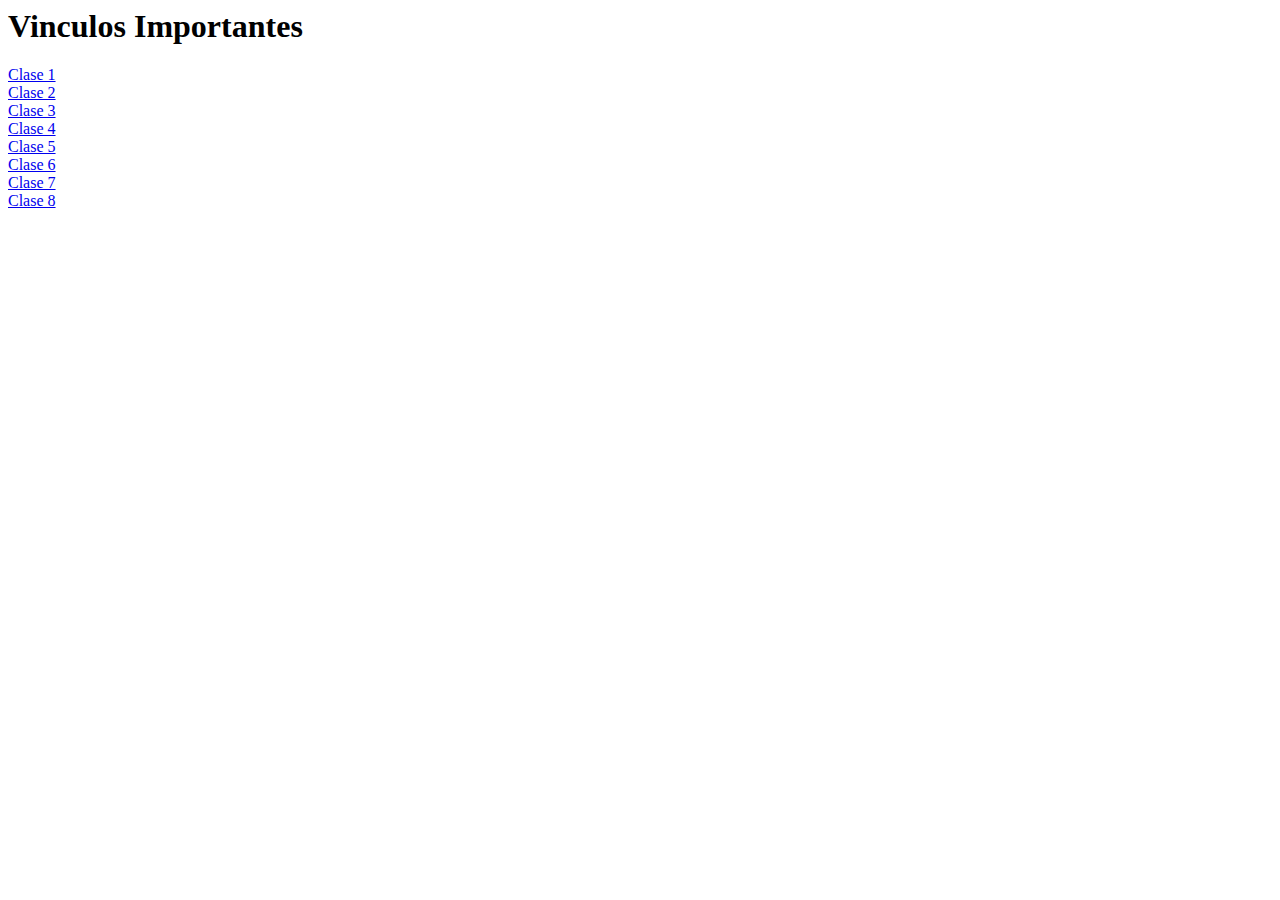
<file: index.html>
<html>
  <head>
    <meta charset="utf-8" />
    <meta lang="es-AR" />
    <meta name="author" content="JuacaxDev" />
    <meta name="keywords" content="html, JuacaxDev, bootcamp" />
    <meta name="viewport" content="width=device-width, initial-scale=1.0" />

    <title>Nuestro primer Sitio Web</title>
  </head>
  <body>
    <h1>Vinculos Importantes</h1>
    <a href="clase1.html">Clase 1</a>
    <br />
    <a href="clase2.html">Clase 2</a>
    <br />
    <a href="clase3.html">Clase 3</a>
    <br />
    <a href="./clase4/index.html">Clase 4</a>
    <br />
    <a href="./clase5/index.html">Clase 5</a>
    <br />
    <a href="./clase6/index.html">Clase 6</a>
    <br />
    <a href="./clase7/index.html">Clase 7</a>
    <br />
    <a href="./clase8/index.html">Clase 8</a>
  </body>
</html>
</file>
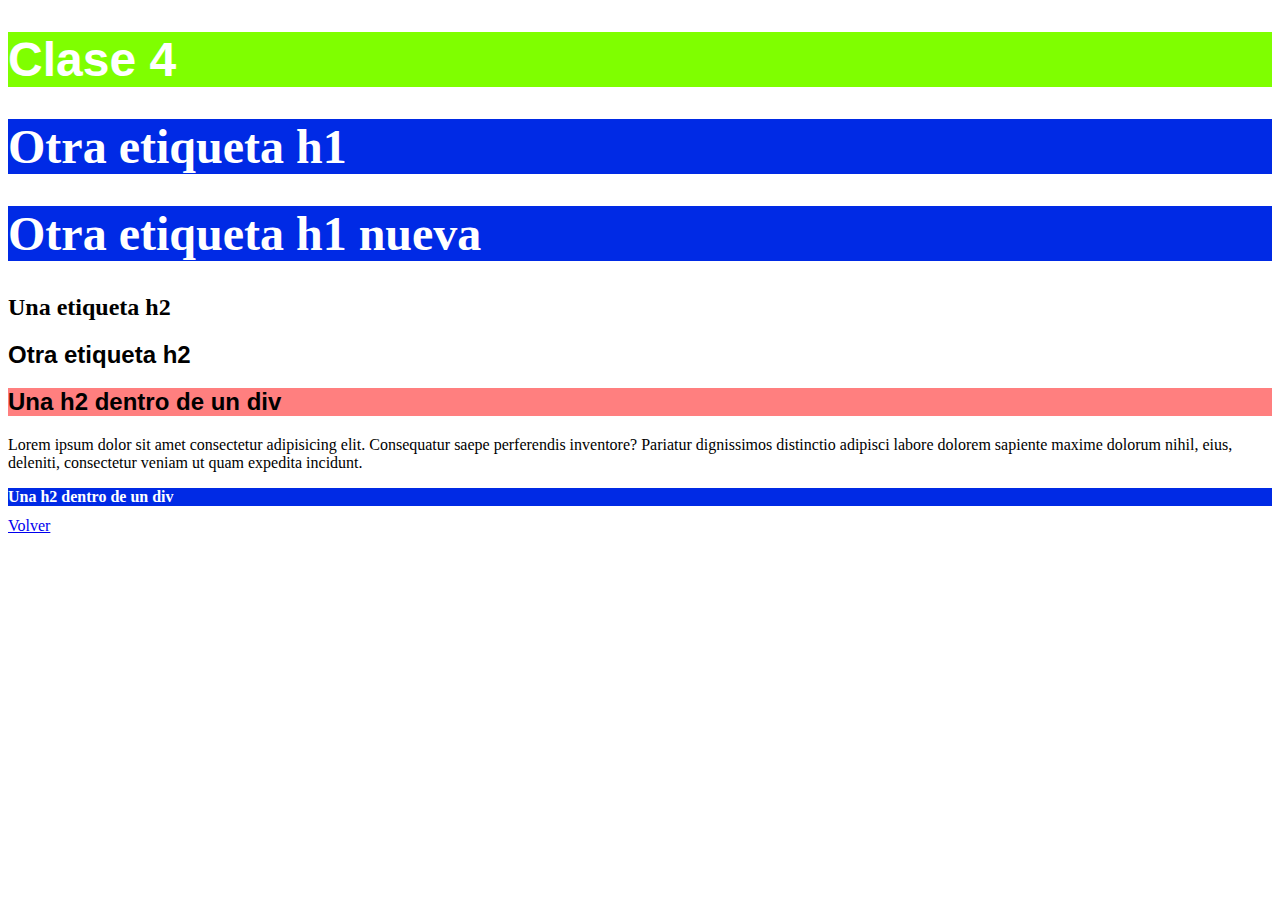
<file: clase4/index.html>
<!DOCTYPE html>
<html lang="en">
  <head>
    <meta charset="UTF-8" />
    <meta http-equiv="X-UA-Compatible" content="IE=edge" />
    <meta name="viewport" content="width=device-width, initial-scale=1.0" />
    <title>Clase 4</title>
    <link rel="stylesheet" href="./css/style.css" />
    <style>
      /*
        Estilo creado para la clase h1 que se usa en el título
        */
      #h1Clase4 {
        font-family: 'Arial';
        background-color: chartreuse;
      }

      .h1Otro {
        font-family: Impact;
      }

      h2 {
        font-family: Arial;
      }

      div h2 {
        background-color: #ff0000;
        background-color: #ff0000ff;
        background-color: rgb(100, 100, 100);
        background-color: rgba(100, 100, 100, 0.3);
        background-color: hsl(0, 100%, 100%);
        background-color: hsla(0, 100%, 50%, 0.5);
      }

      div h1 {
        font-size: 1em;
      }

      h2.h1Otro {
        font-family: Verdana;
      }
    </style>
  </head>

  <body>
    <h1 id="h1Clase4" class="h1Otro">Clase 4</h1>
    <h1 class="h1Otro">Otra etiqueta h1</h1>
    <h1 class="h1Otro">Otra etiqueta h1 nueva</h1>

    <h2 class="h1Otro">Una etiqueta h2</h2>
    <h2>Otra etiqueta h2</h2>

    <div>
      <h2>Una h2 dentro de un div</h2>
      <p>
        Lorem ipsum dolor sit amet consectetur adipisicing elit. Consequatur
        saepe perferendis inventore? Pariatur dignissimos distinctio adipisci
        labore dolorem sapiente maxime dolorum nihil, eius, deleniti,
        consectetur veniam ut quam expedita incidunt.
      </p>
    </div>
    <div>
      <h1>Una h2 dentro de un div</h1>
    </div>

    <a href="../index.html" title="Boton para volver al Index"> Volver </a>
  </body>
</html>
</file>
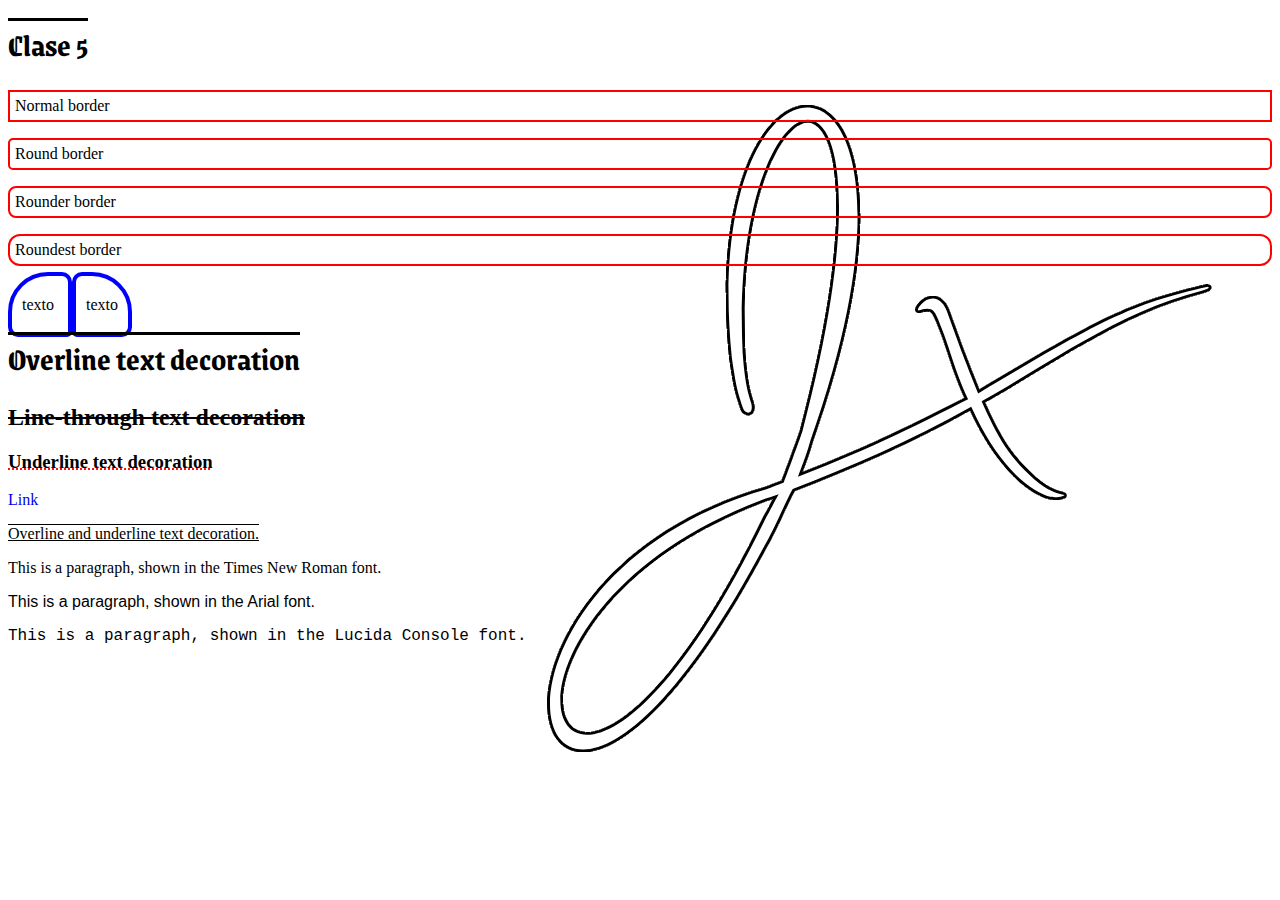
<file: clase5/index.html>
<!DOCTYPE html>
<html lang="en">
  <head>
    <meta charset="UTF-8" />
    <meta http-equiv="X-UA-Compatible" content="IE=edge" />
    <meta name="viewport" content="width=device-width, initial-scale=1.0" />
    <link rel="preconnect" href="https://fonts.googleapis.com" />
    <link rel="preconnect" href="https://fonts.gstatic.com" crossorigin />
    <link
      href="https://fonts.googleapis.com/css2?family=Grenze+Gotisch&display=swap"
      rel="stylesheet"
    />
    <title>Clase 5</title>
    <style>
      body {
        background-image: url('img/Jx.png');
        background-repeat: no-repeat;
        background-position: right top;
        background-attachment: fixed;
      }
      p.normal {
        border: 2px solid red;
        padding: 5px;
      }

      p.round1 {
        border: 2px solid red;
        border-radius: 5px;
        padding: 5px;
      }

      p.round2 {
        border: 2px solid red;
        border-radius: 8px;
        padding: 5px;
      }

      p.round3 {
        border: 2px solid red;
        border-radius: 12px;
        padding: 5px;
        margin-bottom: 30px;
      }
      span {
        border: 4px solid blue;
        padding: 20px 10px 20px 10px;
      }
      span.span1 {
        border-radius: 40px 10px 5px 10px;
      }
      span.span2 {
        border-radius: 10px 40px 10px 5px;
      }
      h1 {
        font-family: 'Grenze Gotisch', serif;
        text-decoration: overline;
      }

      h2 {
        text-decoration: line-through;
      }

      h3 {
        text-decoration: underline;
        text-decoration-color: red;
        text-decoration-style: dotted;
      }

      p.ex {
        text-decoration: overline underline;
      }

      a {
        text-decoration: none;
      }
      .p1 {
        font-family: 'Times New Roman', Times, serif;
      }

      .p2 {
        font-family: Arial, Helvetica, sans-serif;
      }

      .p3 {
        font-family: 'Lucida Console', 'Courier New', monospace;
      }
    </style>
  </head>
  <body>
    <h1>Clase 5</h1>
    <p class="normal">Normal border</p>
    <p class="round1">Round border</p>
    <p class="round2">Rounder border</p>
    <p class="round3">Roundest border</p>
    <span class="span1"> texto </span>
    <span class="span2"> texto </span>
    <h1>Overline text decoration</h1>
    <h2>Line-through text decoration</h2>
    <h3>Underline text decoration</h3>
    <a href="youtube.com/juacaxdev">Link</a>
    <p class="ex">Overline and underline text decoration.</p>
    <p class="p1">This is a paragraph, shown in the Times New Roman font.</p>
    <p class="p2">This is a paragraph, shown in the Arial font.</p>
    <p class="p3">This is a paragraph, shown in the Lucida Console font.</p>
  </body>
</html>
</file>
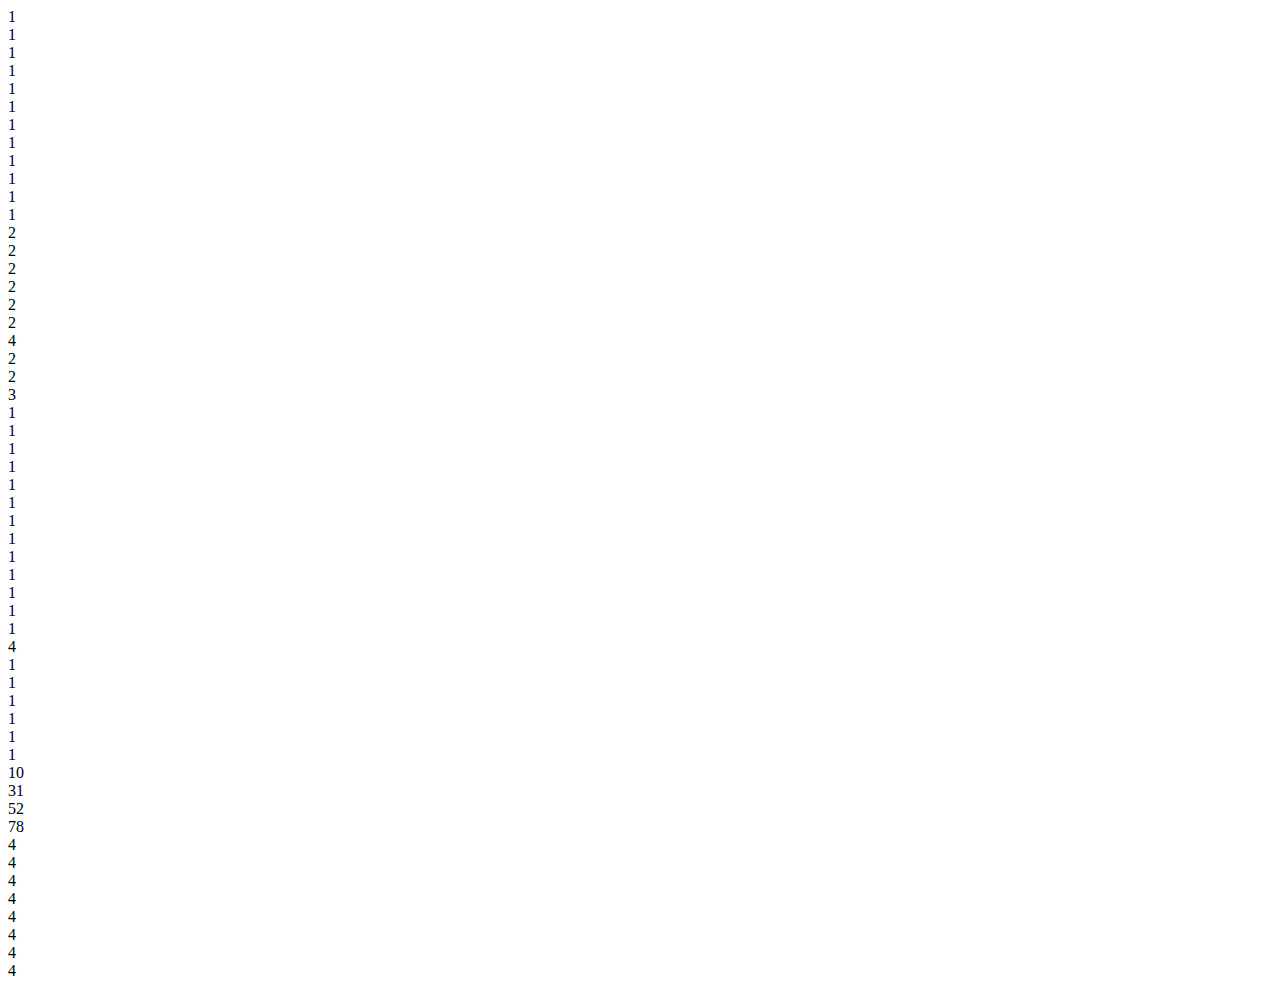
<file: clase7/index.html>
<!DOCTYPE html>
<html lang="en">
  <head>
    <meta charset="UTF-8" />
    <meta http-equiv="X-UA-Compatible" content="IE=edge" />
    <meta name="viewport" content="width=device-width, initial-scale=1.0" />
    <link
      href="https://cdn.jsdelivr.net/npm/bootstrap@5.3.2/dist/css/bootstrap.min.css"
      rel="stylesheet"
      integrity="sha384-T3c6CoIi6uLrA9TneNEoa7RxnatzjcDSCmG1MXxSR1GAsXEV/Dwwykc2MPK8M2HN"
      crossorigin="anonymous"
    />
    <title>Clase 7 - Bootstrap</title>
  </head>
  <body>
    <div class="container-fluid">
      <div class="row mb-4">
        <div
          class="col-md-1 col-sm-2 col-3 bg-primary p-4 d-flex justify-content-center"
        >
          1
        </div>
        <div
          class="col-md-1 col-sm-2 col-3 bg-success p-4 d-flex justify-content-center"
        >
          1
        </div>
        <div
          class="col-md-1 col-sm-2 col-3 bg-warning p-4 d-flex justify-content-center"
        >
          1
        </div>
        <div
          class="col-md-1 col-sm-2 col-3 bg-danger p-4 d-flex justify-content-center"
        >
          1
        </div>
        <div
          class="col-md-1 col-sm-2 col-3 bg-info p-4 d-flex justify-content-center"
        >
          1
        </div>
        <div
          class="col-md-1 col-sm-2 col-3 bg-secondary p-4 d-flex justify-content-center"
        >
          1
        </div>
        <div
          class="col-md-1 col-sm-2 col-3 bg-primary-subtle p-4 d-flex justify-content-center"
        >
          1
        </div>
        <div
          class="col-md-1 col-sm-2 col-3 bg-success-subtle p-4 d-flex justify-content-center"
        >
          1
        </div>
        <div
          class="col-md-1 col-sm-2 col-3 bg-warning-subtle p-4 d-flex justify-content-center"
        >
          1
        </div>
        <div
          class="col-md-1 col-sm-2 col-3 bg-danger-subtle p-4 d-flex justify-content-center"
        >
          1
        </div>
        <div
          class="col-md-1 col-sm-2 col-3 bg-info-subtle p-4 d-flex justify-content-center"
        >
          1
        </div>
        <div
          class="col-md-1 col-sm-2 col-3 bg-secondary-subtle p-4 d-flex justify-content-center"
        >
          1
        </div>
      </div>

      <div class="row mb-4">
        <div
          class="col-md-2 col-sm-3 col-4 bg-primary p-4 d-flex justify-content-center"
        >
          2
        </div>
        <div
          class="col-md-2 col-sm-3 col-4 bg-success p-4 d-flex justify-content-center"
        >
          2
        </div>
        <div
          class="col-md-2 col-sm-3 col-4 bg-warning p-4 d-flex justify-content-center"
        >
          2
        </div>
        <div
          class="col-md-2 col-sm-3 col-4 bg-danger p-4 d-flex justify-content-center"
        >
          2
        </div>
        <div
          class="col-md-2 col-sm-3 col-4 bg-info p-4 d-flex justify-content-center"
        >
          2
        </div>
        <div
          class="col-md-2 col-sm-3 col-4 bg-secondary p-4 d-flex justify-content-center"
        >
          2
        </div>
      </div>

      <div class="row mb-4">
        <div
          class="col-md-4 col-sm-8 col-8 bg-primary p-4 d-flex justify-content-center"
        >
          4
        </div>
        <div
          class="col-md-2 col-sm-4 col-4 bg-success p-4 d-flex justify-content-center"
        >
          2
        </div>
        <div
          class="col-md-2 col-sm-4 col-4 bg-warning p-4 d-flex justify-content-center"
        >
          2
        </div>
        <div
          class="col-md-3 col-sm-5 col-5 bg-danger p-4 d-flex justify-content-center"
        >
          3
        </div>
        <div
          class="col-md-1 col-sm-3 col-3 bg-info p-4 d-flex justify-content-center"
        >
          1
        </div>
      </div>

      <div class="row mb-4">
        <div class="col-9">
          <div class="row">
            <div
              class="col-lg-1 col-md-2 col-sm-2 col-3 bg-primary p-4 d-flex justify-content-center"
            >
              1
            </div>
            <div
              class="col-lg-1 col-md-2 col-sm-2 col-3 bg-success p-4 d-flex justify-content-center"
            >
              1
            </div>
            <div
              class="col-lg-1 col-md-2 col-sm-2 col-3 bg-warning p-4 d-flex justify-content-center"
            >
              1
            </div>
            <div
              class="col-lg-1 col-md-2 col-sm-2 col-3 bg-danger p-4 d-flex justify-content-center"
            >
              1
            </div>
            <div
              class="col-lg-1 col-md-2 col-sm-2 col-3 bg-info p-4 d-flex justify-content-center"
            >
              1
            </div>
            <div
              class="col-lg-1 col-md-2 col-sm-2 col-3 bg-secondary p-4 d-flex justify-content-center"
            >
              1
            </div>
            <div
              class="col-lg-1 col-md-2 col-sm-2 col-3 bg-primary-subtle p-4 d-flex justify-content-center"
            >
              1
            </div>
            <div
              class="col-lg-1 col-md-2 col-sm-2 col-3 bg-success-subtle p-4 d-flex justify-content-center"
            >
              1
            </div>
            <div
              class="col-lg-1 col-md-2 col-sm-2 col-3 bg-warning-subtle p-4 d-flex justify-content-center"
            >
              1
            </div>
            <div
              class="col-lg-1 col-md-2 col-sm-2 col-3 bg-danger-subtle p-4 d-flex justify-content-center"
            >
              1
            </div>
            <div
              class="col-lg-1 col-md-2 col-sm-2 col-3 bg-info-subtle p-4 d-flex justify-content-center"
            >
              1
            </div>
            <div
              class="col-lg-1 col-md-2 col-sm-2 col-3 bg-secondary-subtle p-4 d-flex justify-content-center"
            >
              1
            </div>
          </div>
        </div>
        <div class="col-3 bg-success p-4 d-flex justify-content-center">4</div>
      </div>

      <div class="row mb-4">
        <div
          class="col-md-1 col-sm-2 col-3 bg-primary p-4 d-flex justify-content-center"
        >
          1
        </div>
        <div
          class="col-md-1 offset-md-1 col-sm-2 col-3 bg-success p-4 d-flex justify-content-center"
        >
          1
        </div>
        <div
          class="col-md-1 offset-md-1 col-sm-2 col-3 bg-warning p-4 d-flex justify-content-center"
        >
          1
        </div>
        <div
          class="col-md-1 offset-md-1 col-sm-2 col-3 bg-danger p-4 d-flex justify-content-center"
        >
          1
        </div>
        <div
          class="col-md-1 offset-md-1 col-sm-2 col-3 bg-info p-4 d-flex justify-content-center"
        >
          1
        </div>
        <div
          class="col-md-1 offset-md-1 col-sm-2 col-3 bg-secondary p-4 d-flex justify-content-center"
        >
          1
        </div>
      </div>

      <!-- BINGO -->
      <div class="container border border-dark p-0">
        <div class="row mt-1 ms-1 me-1 border-top border-end border-start">
          <div class="col-4">
            <div class="row">
              <div class="col-4 bg-success"></div>
              <div class="col-4 p-5 fs-2">10</div>
              <div class="col-4 bg-success"></div>
            </div>
          </div>

          <div class="col-4">
            <div class="row">
              <div class="col-4 p-5 fs-2">31</div>
              <div class="col-4 bg-success"></div>
              <div class="col-4 p-5 fs-2">52</div>
            </div>
          </div>

          <div class="col-4">
            <div class="row">
              <div class="col-4 bg-success"></div>
              <div class="col-4 p-5 fs-2">78</div>
              <div class="col-4 bg-success"></div>
            </div>
          </div>
        </div>
        <div class="row ms-1 me-1 border-end border-start">
          <div class="col-4">
            <div class="row">
              <div class="col-4 p-5 fs-2">4</div>
              <div class="col-4 bg-success"></div>
              <div class="col-4 p-5 fs-2"></div>
            </div>
          </div>
          <div class="col-4">
            <div class="row">
              <div class="col-4 bg-success"></div>
              <div class="col-4 p-5 fs-2">4</div>
              <div class="col-4 bg-success"></div>
            </div>
          </div>

          <div class="col-4">
            <div class="row">
              <div class="col-4 p-5 fs-2">4</div>
              <div class="col-4 bg-success"></div>
              <div class="col-4 p-5 fs-2">4</div>
            </div>
          </div>
        </div>
        <div class="row mb-1 ms-1 me-1 border-bottom border-end border-start">
          <div class="col-4">
            <div class="row">
              <div class="col-4 bg-success"></div>
              <div class="col-4 p-5 fs-2">4</div>
              <div class="col-4 bg-success"></div>
            </div>
          </div>

          <div class="col-4">
            <div class="row">
              <div class="col-4 p-5 fs-2">4</div>
              <div class="col-4 bg-success"></div>
              <div class="col-4 p-5 fs-2">4</div>
            </div>
          </div>

          <div class="col-4">
            <div class="row">
              <div class="col-4 bg-success"></div>
              <div class="col-4 p-5 fs-2">4</div>
              <div class="col-4 bg-success"></div>
            </div>
          </div>
        </div>
      </div>
    </div>
    <script
      src="https://cdn.jsdelivr.net/npm/bootstrap@5.3.2/dist/js/bootstrap.bundle.min.js"
      integrity="sha384-C6RzsynM9kWDrMNeT87bh95OGNyZPhcTNXj1NW7RuBCsyN/o0jlpcV8Qyq46cDfL"
      crossorigin="anonymous"
    ></script>
  </body>
</html>
</file>
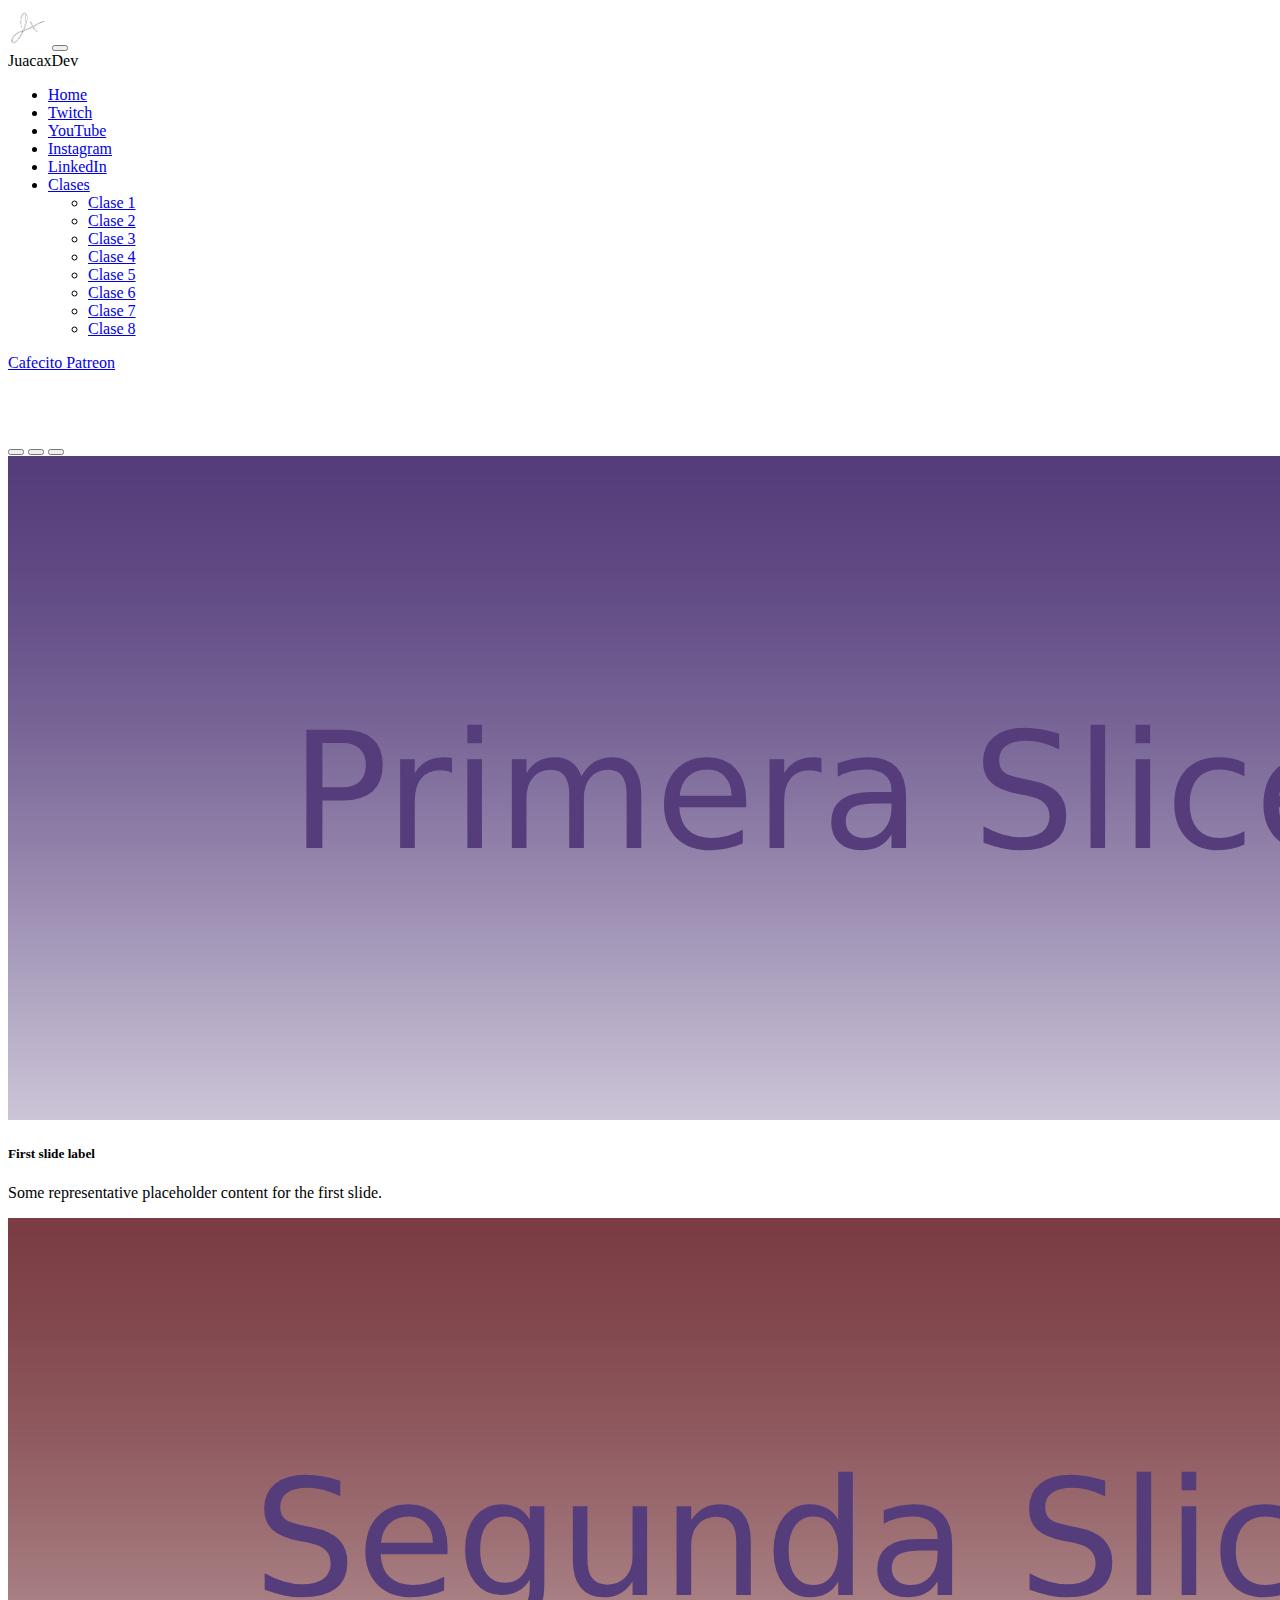
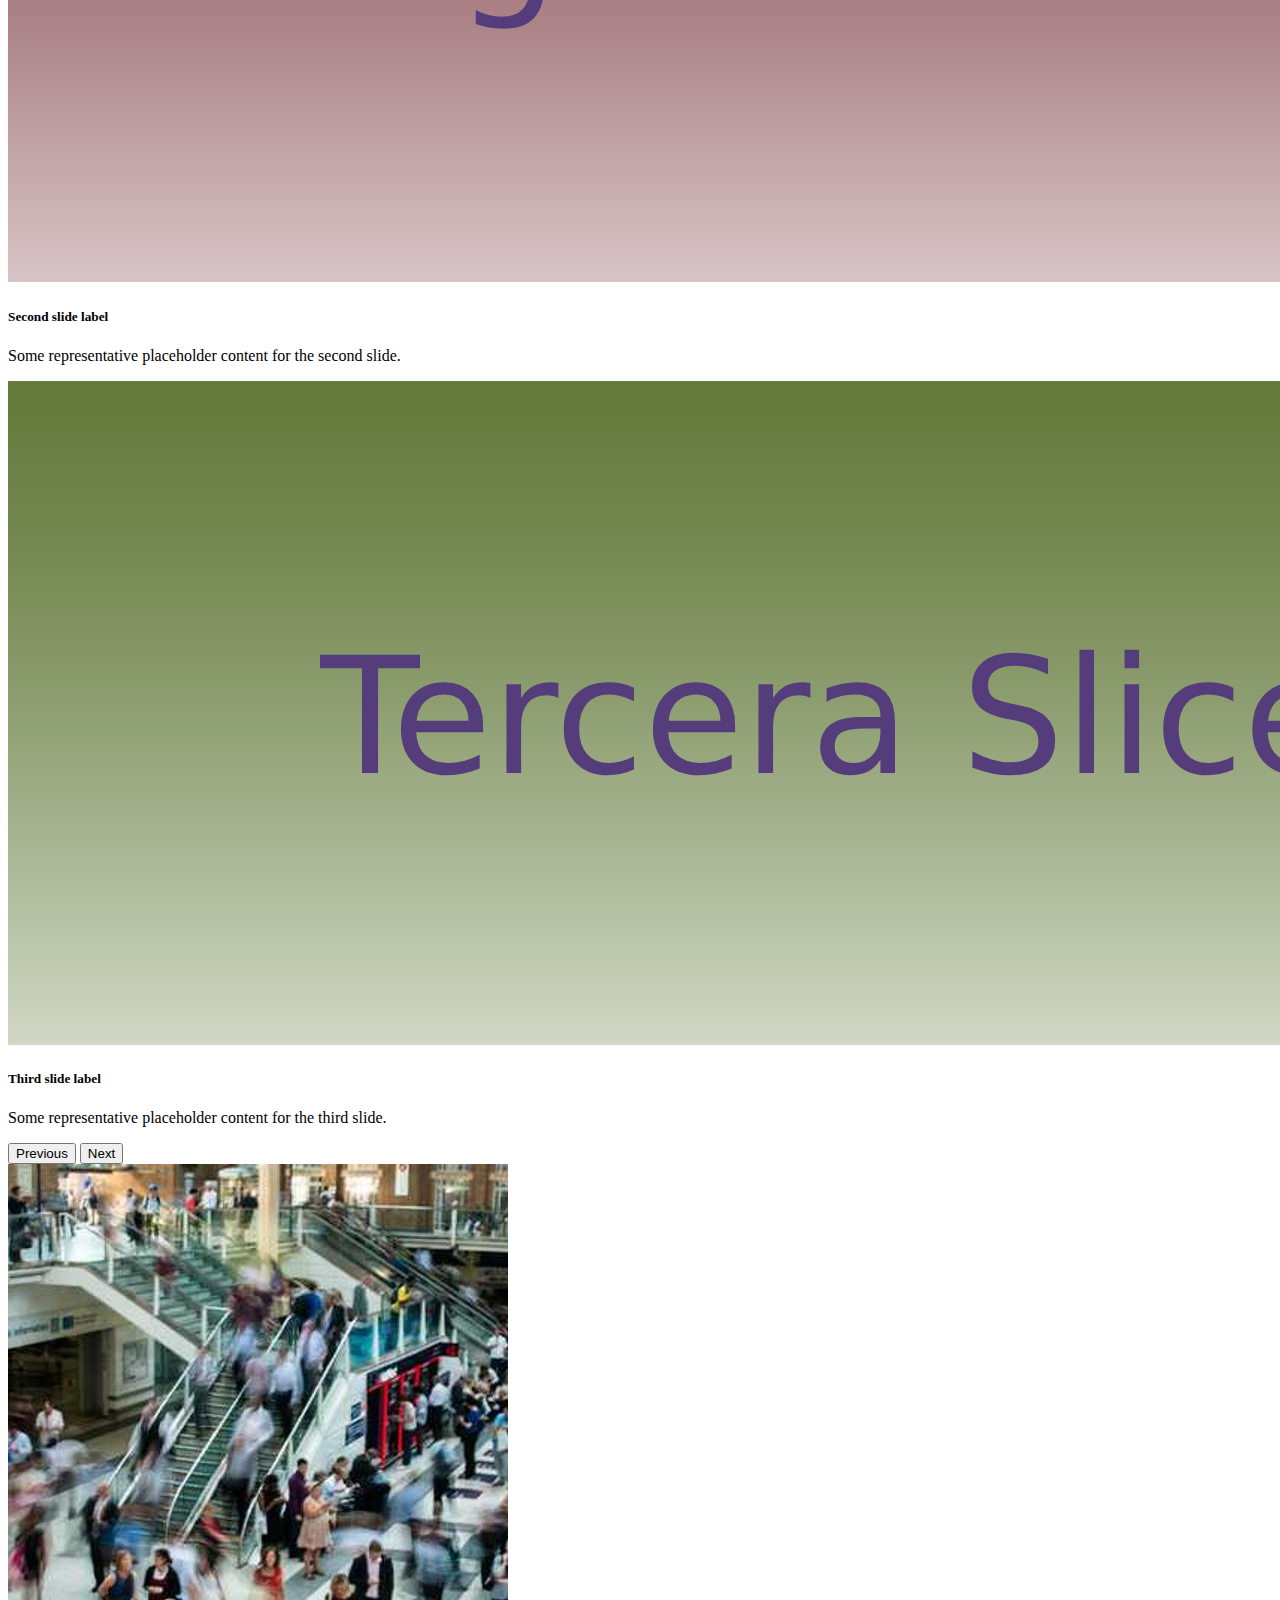
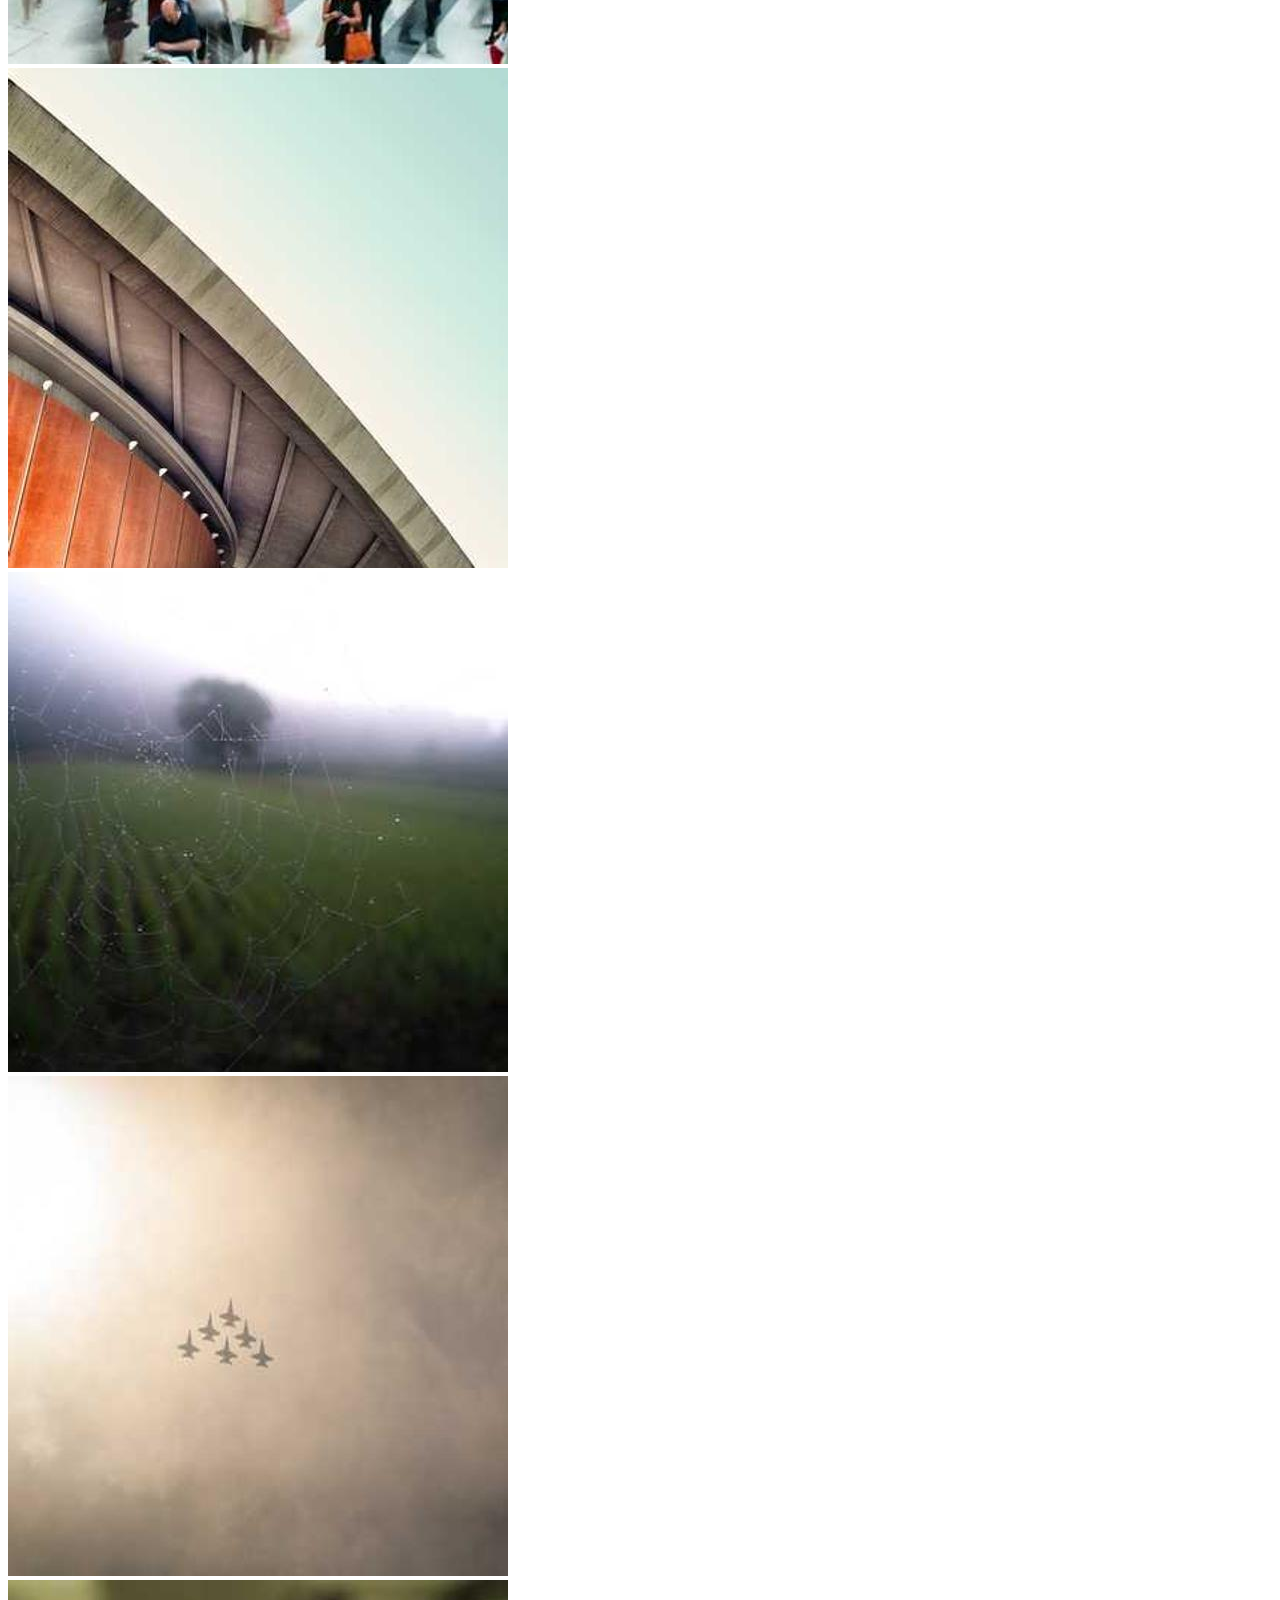
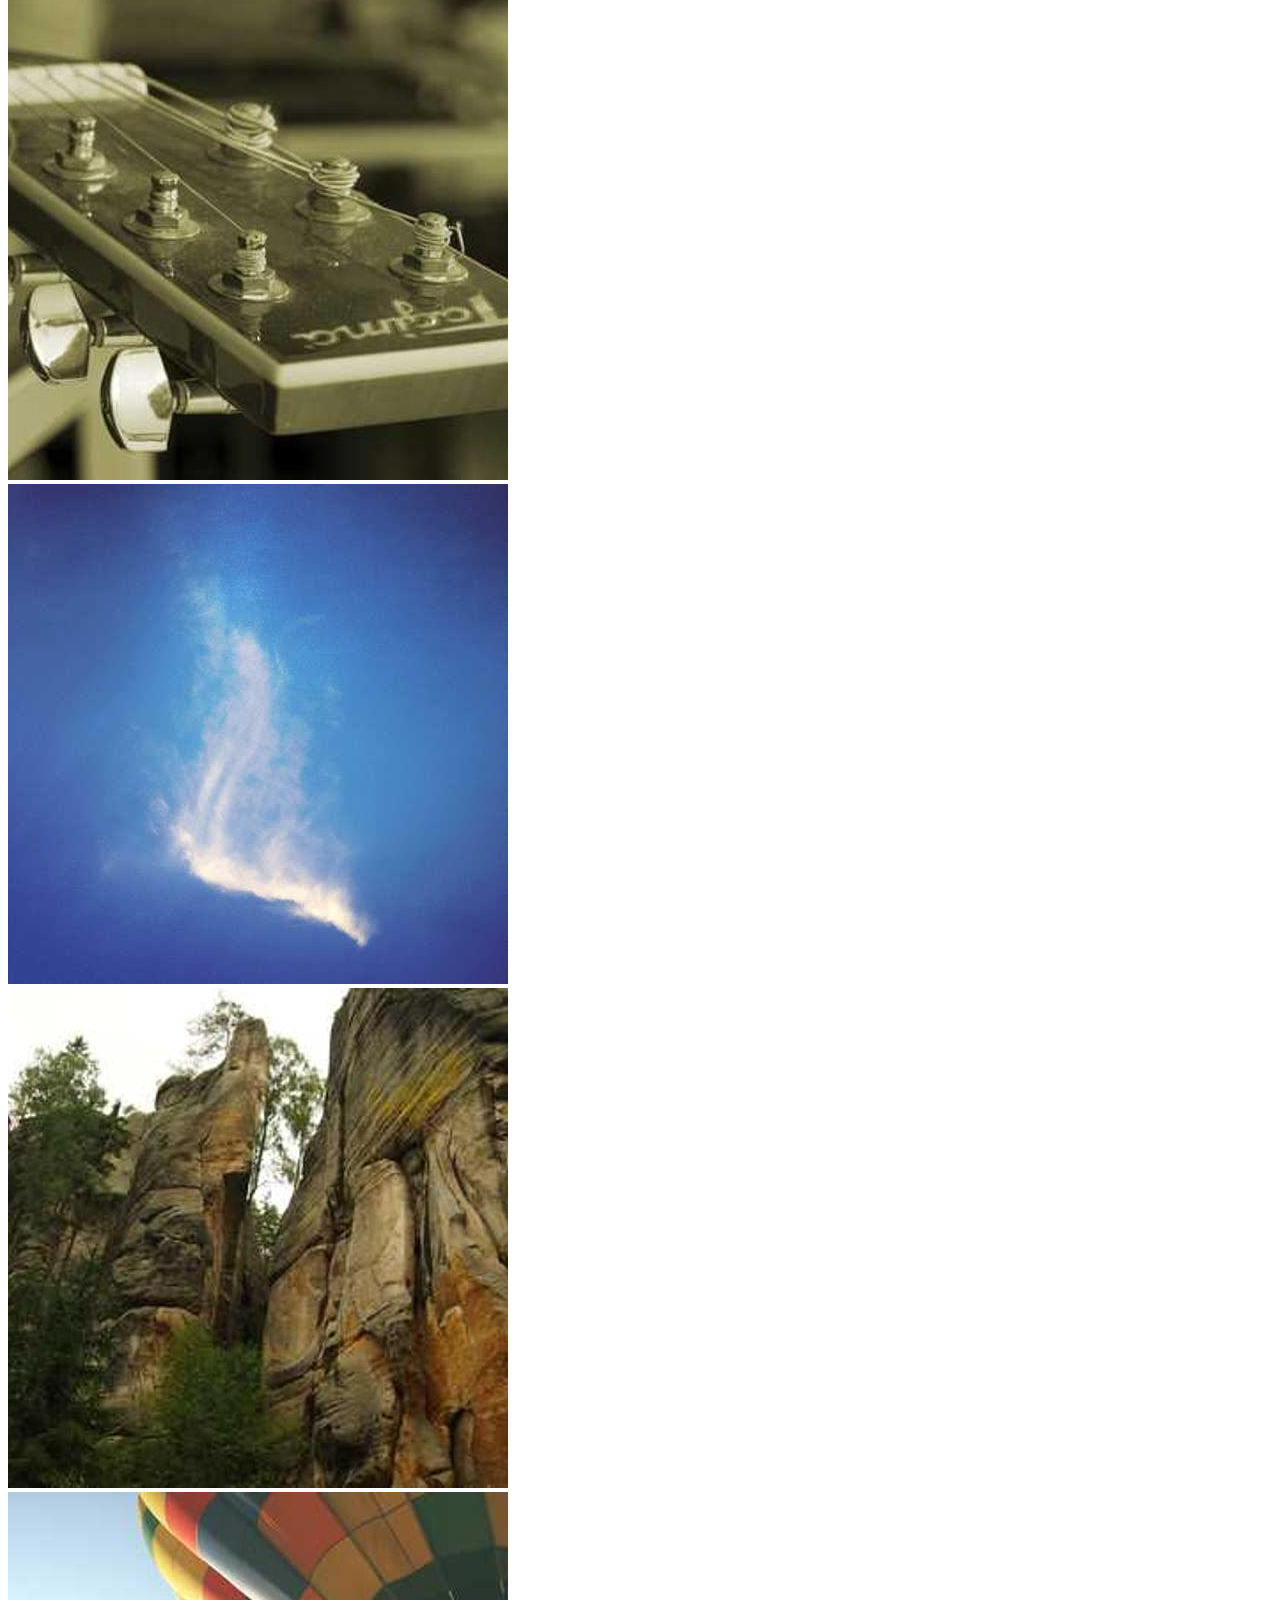
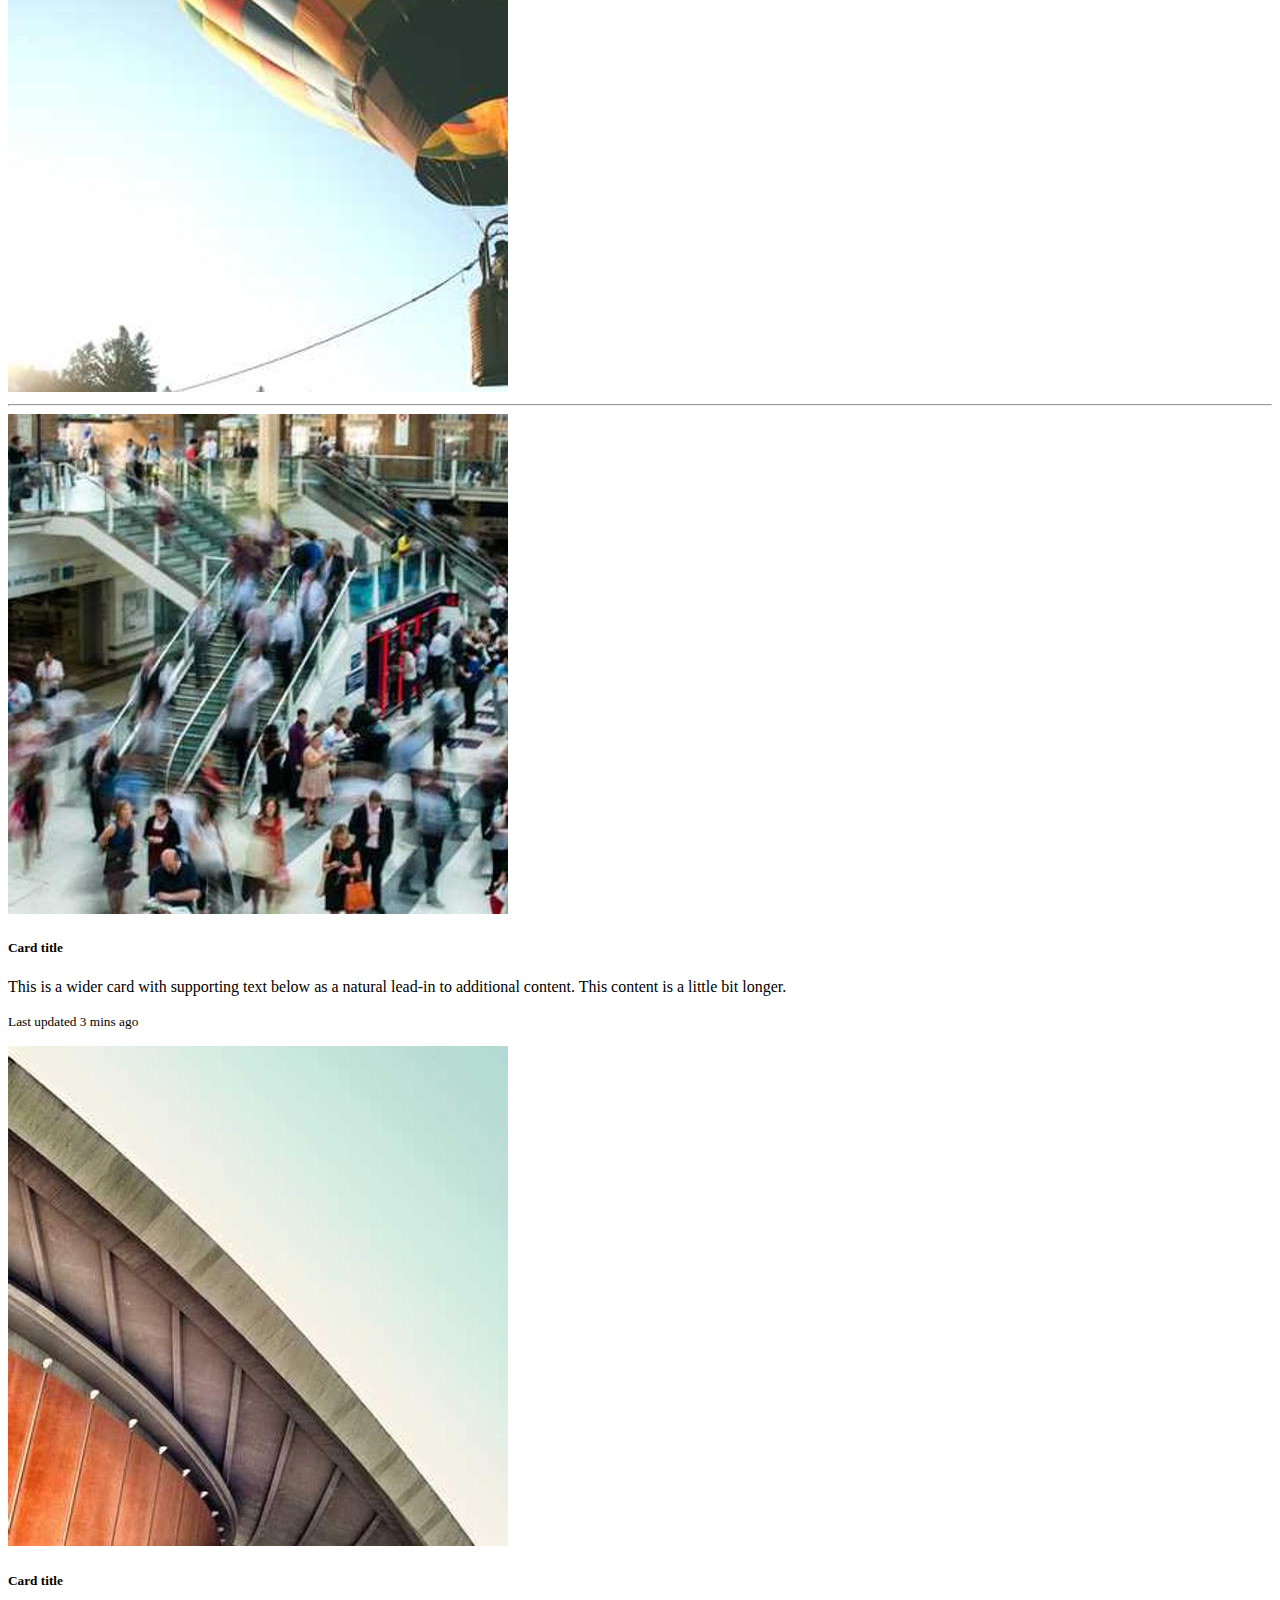
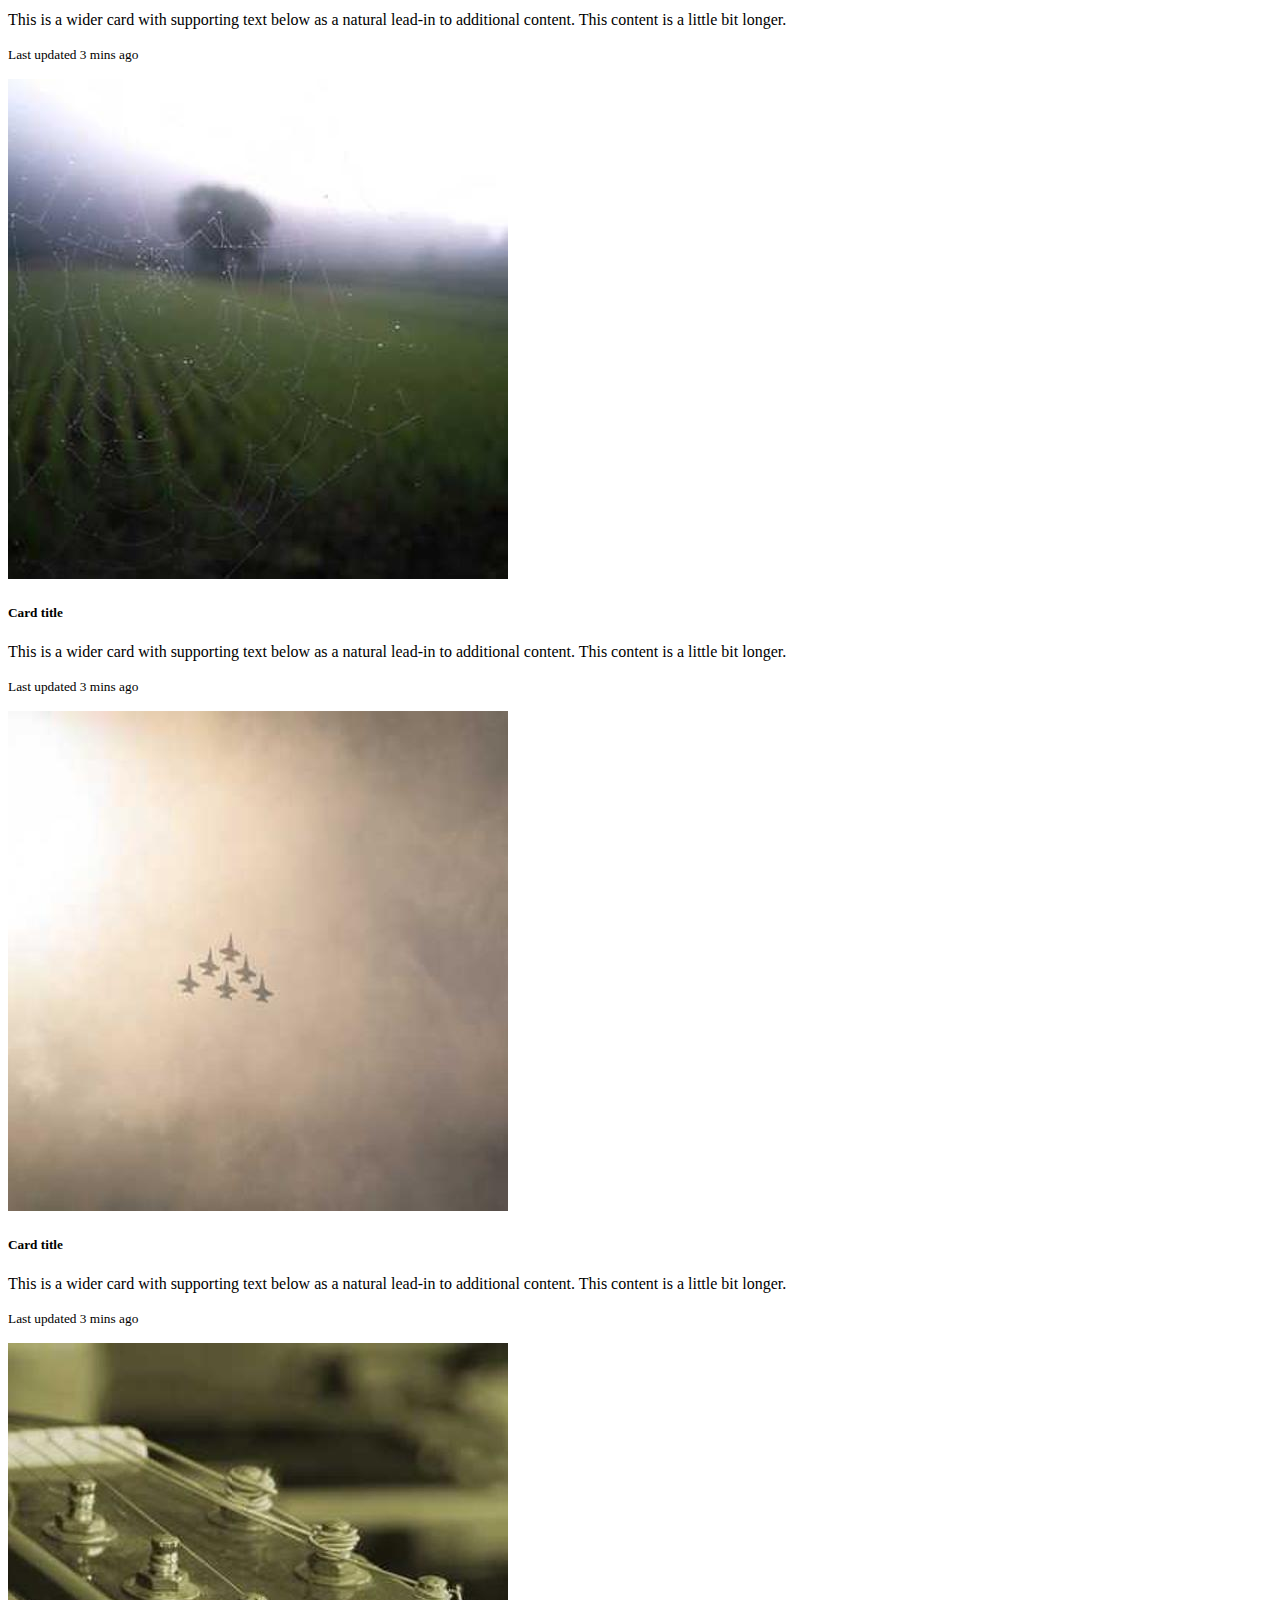
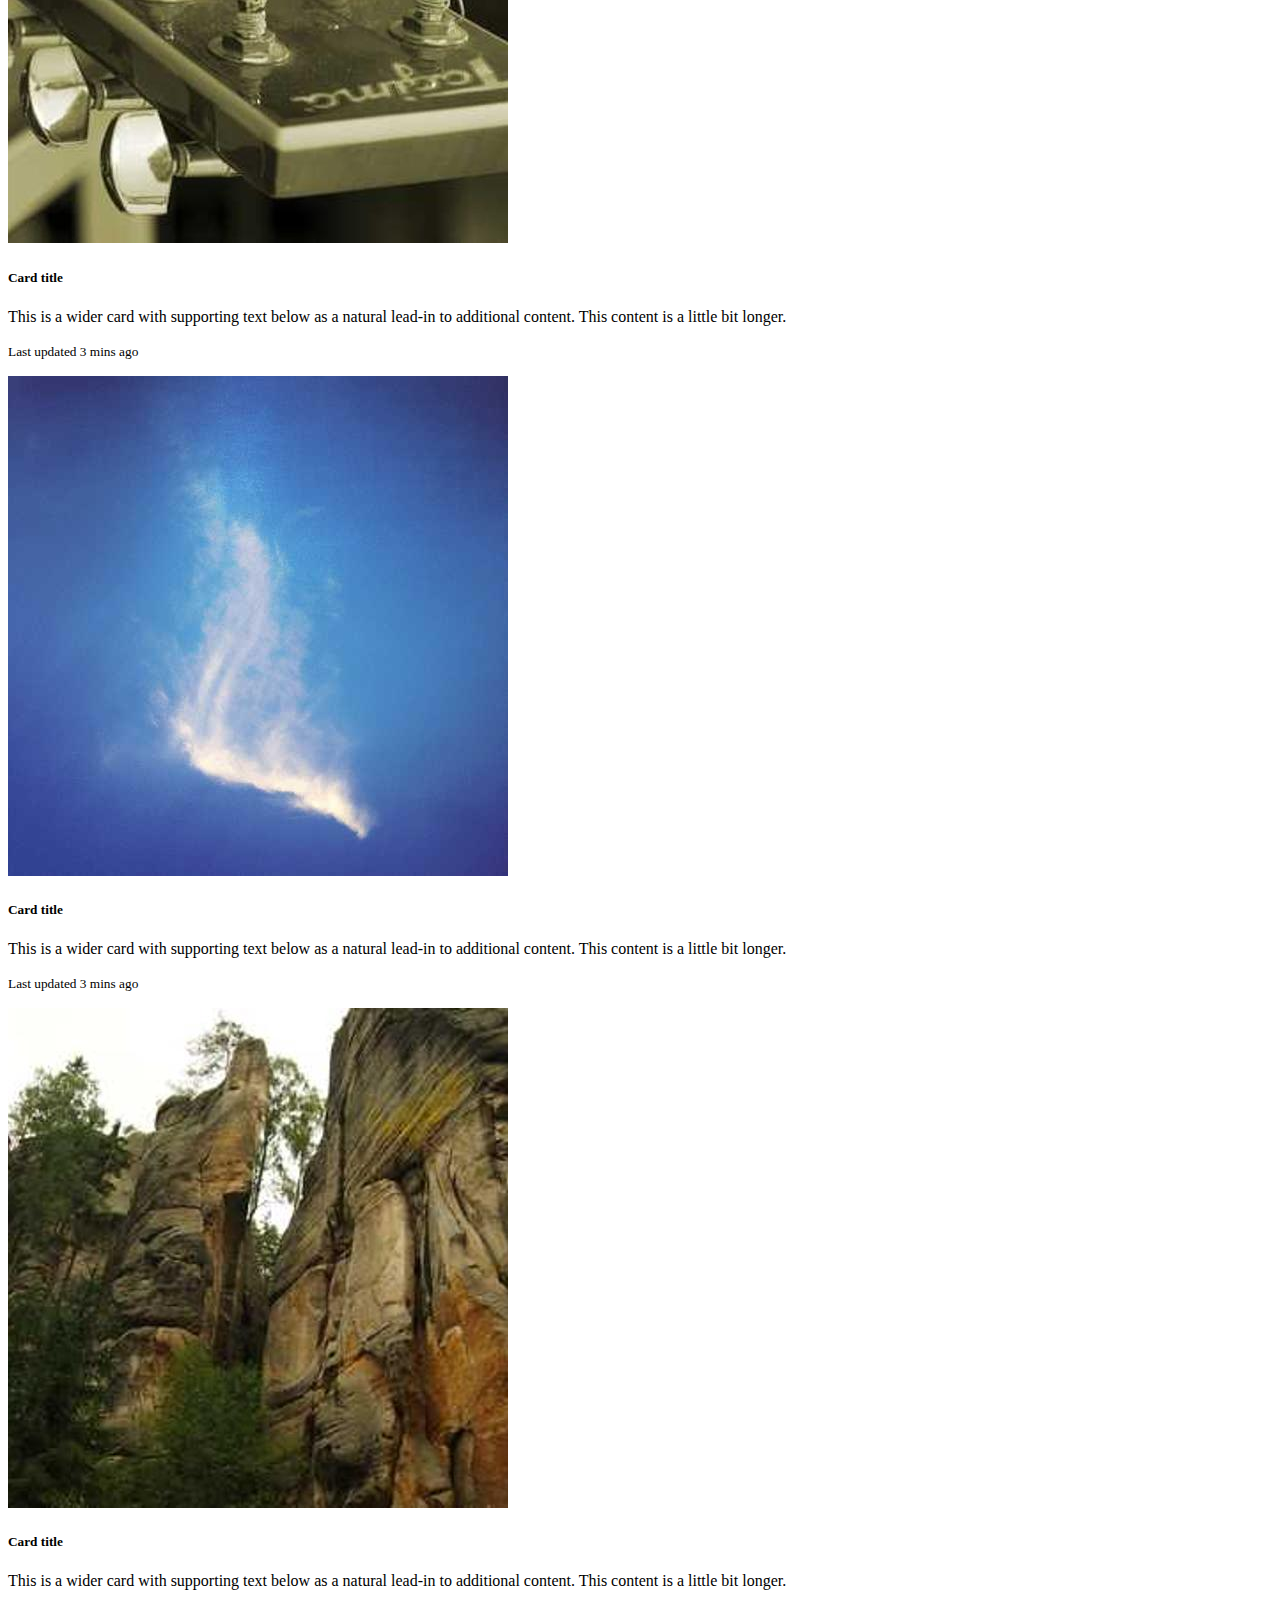
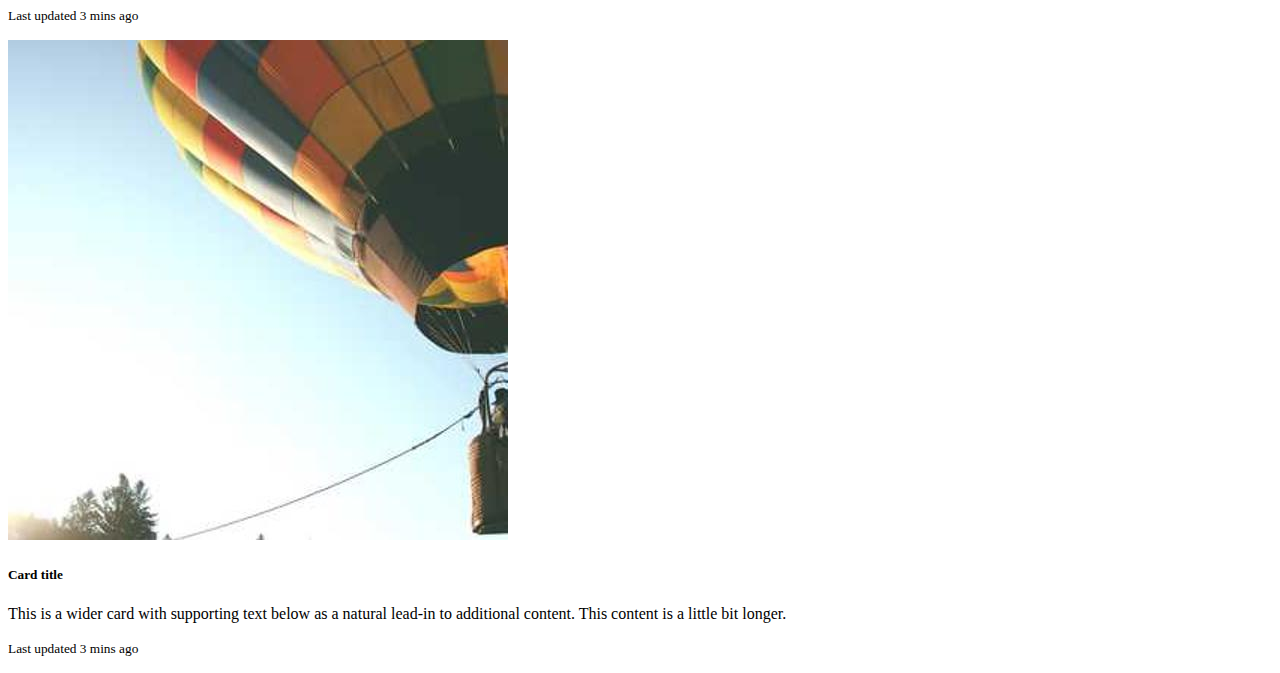
<file: clase8/index.html>
<!DOCTYPE html>
<html lang="en">
  <head>
    <meta charset="UTF-8" />
    <meta http-equiv="X-UA-Compatible" content="IE=edge" />
    <meta name="viewport" content="width=device-width, initial-scale=1.0" />
    <link
      href="https://cdn.jsdelivr.net/npm/bootstrap@5.3.2/dist/css/bootstrap.min.css"
      rel="stylesheet"
      integrity="sha384-T3c6CoIi6uLrA9TneNEoa7RxnatzjcDSCmG1MXxSR1GAsXEV/Dwwykc2MPK8M2HN"
      crossorigin="anonymous"
    />
    <title>Clase 8</title>
  </head>
  <body>
    <header>
      <nav
        class="navbar bg-body-tertiary border-bottom border-body navbar-expand-lg fixed-top"
        data-bs-theme="dark"
      >
        <div class="container">
          <a class="navbar-brand">
            <img src="../img/Jx.png" alt="JuacaxDev" width="40" height="40" />
          </a>
          <button
            class="navbar-toggler"
            type="button"
            data-bs-toggle="collapse"
            data-bs-target="#navbarSupportedContent"
            aria-controls="navbarSupportedContent"
            aria-expanded="false"
            aria-label="Toggle navigation"
          >
            <span class="navbar-toggler-icon"></span>
          </button>
          <div class="collapse navbar-collapse" id="navbarSupportedContent">
            <a class="navbar-brand col-lg-2"> JuacaxDev </a>
            <ul
              class="navbar-nav me-auto mb-2 mb-lg-0 col-lg-7 justify-content-lg-center"
            >
              <li class="nav-item">
                <a class="nav-link" aria-current="page" href="../index.html"
                  >Home</a
                >
              </li>
              <li class="nav-item">
                <a
                  class="nav-link"
                  href="https://www.twitch.tv/juacaxdev"
                  target="_blank"
                  >Twitch</a
                >
              </li>
              <li class="nav-item">
                <a
                  class="nav-link"
                  href="https://www.youtube.com/juacaxdev"
                  target="_blank"
                  >YouTube</a
                >
              </li>
              <li class="nav-item">
                <a
                  class="nav-link"
                  href="https://www.instagram.com/juacaxdev"
                  target="_blank"
                  >Instagram</a
                >
              </li>
              <li class="nav-item">
                <a
                  class="nav-link"
                  href="https://www.linkedin.com/in/joaquinmateos/"
                  target="_blank"
                  >LinkedIn</a
                >
              </li>
              <li class="nav-item dropdown">
                <a
                  class="nav-link dropdown-toggle"
                  href="#"
                  role="button"
                  data-bs-toggle="dropdown"
                  aria-expanded="false"
                >
                  Clases
                </a>
                <ul class="dropdown-menu">
                  <li>
                    <a class="dropdown-item" href="../clase1.html">Clase 1</a>
                  </li>
                  <li>
                    <a class="dropdown-item" href="../clase2.html">Clase 2</a>
                  </li>
                  <li>
                    <a class="dropdown-item" href="../clase3.html">Clase 3</a>
                  </li>
                  <li>
                    <a class="dropdown-item" href="../clase4/index.html">
                      Clase 4
                    </a>
                  </li>
                  <li>
                    <a class="dropdown-item" href="../clase5/index.html">
                      Clase 5
                    </a>
                  </li>
                  <li>
                    <a class="dropdown-item" href="../clase6/index.html">
                      Clase 6
                    </a>
                  </li>
                  <li>
                    <a class="dropdown-item" href="../clase7/index.html">
                      Clase 7
                    </a>
                  </li>
                  <li>
                    <a class="dropdown-item" href="../clase8/index.html">
                      Clase 8
                    </a>
                  </li>
                </ul>
              </li>
            </ul>
            <form
              class="d-lg-flex col-lg-3 justify-content-lg-end"
              role="search"
            >
              <a
                class="btn btn-primary"
                href="https://cafecito.app/juacaxdev"
                target="_blank"
              >
                Cafecito
              </a>

              <a
                class="btn btn-primary ms-3"
                href="https://www.patreon.com/juacaxdev"
                target="_blank"
              >
                Patreon
              </a>
            </form>
          </div>
        </div>
      </nav>
    </header>
    <main>
      <div
        id="carouselExampleCaptions"
        class="carousel slide"
        style="margin-top: 66px !important"
        data-bs-theme="dark"
      >
        <div class="carousel-indicators">
          <button
            type="button"
            data-bs-target="#carouselExampleCaptions"
            data-bs-slide-to="0"
            class="active"
            aria-current="true"
            aria-label="Slide 1"
          ></button>
          <button
            type="button"
            data-bs-target="#carouselExampleCaptions"
            data-bs-slide-to="1"
            aria-label="Slide 2"
          ></button>
          <button
            type="button"
            data-bs-target="#carouselExampleCaptions"
            data-bs-slide-to="2"
            aria-label="Slide 3"
          ></button>
        </div>
        <div class="carousel-inner">
          <div class="carousel-item active">
            <img src="../img/pimeraSlice.png" class="d-block w-100" alt="..." />
            <div class="carousel-caption d-none d-md-block">
              <h5>First slide label</h5>
              <p>
                Some representative placeholder content for the first slide.
              </p>
            </div>
          </div>
          <div class="carousel-item">
            <img
              src="../img/segundaSlice.png"
              class="d-block w-100"
              alt="..."
            />
            <div class="carousel-caption d-none d-md-block">
              <h5>Second slide label</h5>
              <p>
                Some representative placeholder content for the second slide.
              </p>
            </div>
          </div>
          <div class="carousel-item">
            <img
              src="../img/terceraSlice.png"
              class="d-block w-100"
              alt="..."
            />
            <div class="carousel-caption d-none d-md-block">
              <h5>Third slide label</h5>
              <p>
                Some representative placeholder content for the third slide.
              </p>
            </div>
          </div>
        </div>
        <button
          class="carousel-control-prev"
          type="button"
          data-bs-target="#carouselExampleCaptions"
          data-bs-slide="prev"
        >
          <span class="carousel-control-prev-icon" aria-hidden="true"></span>
          <span class="visually-hidden">Previous</span>
        </button>
        <button
          class="carousel-control-next"
          type="button"
          data-bs-target="#carouselExampleCaptions"
          data-bs-slide="next"
        >
          <span class="carousel-control-next-icon" aria-hidden="true"></span>
          <span class="visually-hidden">Next</span>
        </button>
      </div>
      <div class="container">
        <div class="row">
          <div class="col-md-3 col-sm-6 p-3">
            <img src="../img/foto1.jpg" class="w-100 rounded-3" />
          </div>
          <div class="col-md-3 col-sm-6 p-3">
            <img src="../img/foto2.jpg" class="w-100 rounded-3" />
          </div>
          <div class="col-md-3 col-sm-6 p-3">
            <img src="../img/foto 3.jpg" class="w-100 rounded-3" />
          </div>
          <div class="col-md-3 col-sm-6 p-3">
            <img src="../img/foto4.jpg" class="w-100 rounded-3" />
          </div>
        </div>
        <div class="row">
          <div class="col-md-3 col-sm-6 p-3">
            <img src="../img/foto5.jpg" class="w-100 rounded-3" />
          </div>
          <div class="col-md-3 col-sm-6 p-3">
            <img src="../img/foto6.jpg" class="w-100 rounded-3" />
          </div>
          <div class="col-md-3 col-sm-6 p-3">
            <img src="../img/foto7.jpg" class="w-100 rounded-3" />
          </div>
          <div class="col-md-3 col-sm-6 p-3">
            <img src="../img/foto8.jpg" class="w-100 rounded-3" />
          </div>
        </div>
        <hr />
        <div class="row">
          <div class="col-lg-3 col-md-6 col-sm-6 p-3">
            <div class="card mb-3">
              <img src="../img/foto1.jpg" class="card-img-top" alt="..." />
              <div class="card-body">
                <h5 class="card-title">Card title</h5>
                <p class="card-text">
                  This is a wider card with supporting text below as a natural
                  lead-in to additional content. This content is a little bit
                  longer.
                </p>
                <p class="card-text">
                  <small class="text-body-secondary"
                    >Last updated 3 mins ago</small
                  >
                </p>
              </div>
            </div>
          </div>
          <div class="col-lg-3 col-md-6 col-sm-6 p-3">
            <div class="card mb-3">
              <img src="../img/foto2.jpg" class="card-img-top" alt="..." />
              <div class="card-body">
                <h5 class="card-title">Card title</h5>
                <p class="card-text">
                  This is a wider card with supporting text below as a natural
                  lead-in to additional content. This content is a little bit
                  longer.
                </p>
                <p class="card-text">
                  <small class="text-body-secondary"
                    >Last updated 3 mins ago</small
                  >
                </p>
              </div>
            </div>
          </div>
          <div class="col-lg-3 col-md-6 col-sm-6 p-3">
            <div class="card mb-3">
              <img src="../img/foto 3.jpg" class="card-img-top" alt="..." />
              <div class="card-body">
                <h5 class="card-title">Card title</h5>
                <p class="card-text">
                  This is a wider card with supporting text below as a natural
                  lead-in to additional content. This content is a little bit
                  longer.
                </p>
                <p class="card-text">
                  <small class="text-body-secondary"
                    >Last updated 3 mins ago</small
                  >
                </p>
              </div>
            </div>
          </div>
          <div class="col-lg-3 col-md-6 col-sm-6 p-3">
            <div class="card mb-3">
              <img src="../img/foto4.jpg" class="card-img-top" alt="..." />
              <div class="card-body">
                <h5 class="card-title">Card title</h5>
                <p class="card-text">
                  This is a wider card with supporting text below as a natural
                  lead-in to additional content. This content is a little bit
                  longer.
                </p>
                <p class="card-text">
                  <small class="text-body-secondary"
                    >Last updated 3 mins ago</small
                  >
                </p>
              </div>
            </div>
          </div>
        </div>
        <div class="row">
          <div class="col-lg-3 col-md-6 col-sm-6 p-3">
            <div class="card mb-3">
              <img src="../img/foto5.jpg" class="card-img-top" alt="..." />
              <div class="card-body">
                <h5 class="card-title">Card title</h5>
                <p class="card-text">
                  This is a wider card with supporting text below as a natural
                  lead-in to additional content. This content is a little bit
                  longer.
                </p>
                <p class="card-text">
                  <small class="text-body-secondary"
                    >Last updated 3 mins ago</small
                  >
                </p>
              </div>
            </div>
          </div>
          <div class="col-lg-3 col-md-6 col-sm-6 p-3">
            <div class="card mb-3">
              <img src="../img/foto6.jpg" class="card-img-top" alt="..." />
              <div class="card-body">
                <h5 class="card-title">Card title</h5>
                <p class="card-text">
                  This is a wider card with supporting text below as a natural
                  lead-in to additional content. This content is a little bit
                  longer.
                </p>
                <p class="card-text">
                  <small class="text-body-secondary"
                    >Last updated 3 mins ago</small
                  >
                </p>
              </div>
            </div>
          </div>
          <div class="col-lg-3 col-md-6 col-sm-6 p-3">
            <div class="card mb-3">
              <img src="../img/foto7.jpg" class="card-img-top" alt="..." />
              <div class="card-body">
                <h5 class="card-title">Card title</h5>
                <p class="card-text">
                  This is a wider card with supporting text below as a natural
                  lead-in to additional content. This content is a little bit
                  longer.
                </p>
                <p class="card-text">
                  <small class="text-body-secondary"
                    >Last updated 3 mins ago</small
                  >
                </p>
              </div>
            </div>
          </div>
          <div class="col-lg-3 col-md-6 col-sm-6 p-3">
            <div class="card mb-3">
              <img src="../img/foto8.jpg" class="card-img-top" alt="..." />
              <div class="card-body">
                <h5 class="card-title">Card title</h5>
                <p class="card-text">
                  This is a wider card with supporting text below as a natural
                  lead-in to additional content. This content is a little bit
                  longer.
                </p>
                <p class="card-text">
                  <small class="text-body-secondary"
                    >Last updated 3 mins ago</small
                  >
                </p>
              </div>
            </div>
          </div>
        </div>
      </div>
    </main>
    <script
      src="https://cdn.jsdelivr.net/npm/bootstrap@5.3.2/dist/js/bootstrap.bundle.min.js"
      integrity="sha384-C6RzsynM9kWDrMNeT87bh95OGNyZPhcTNXj1NW7RuBCsyN/o0jlpcV8Qyq46cDfL"
      crossorigin="anonymous"
    ></script>
  </body>
</html>
</file>
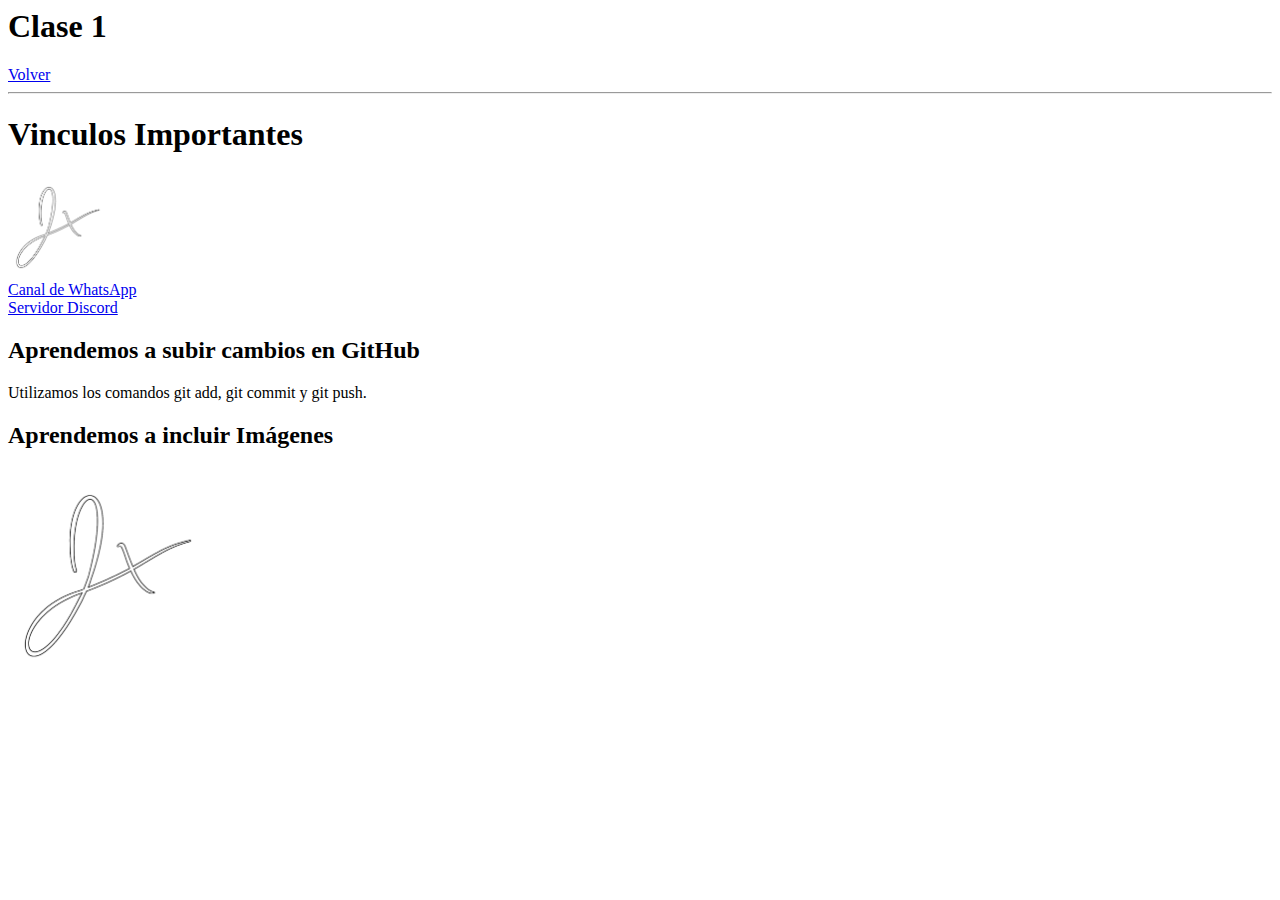
<file: clase1.html>
<html>
  <head>
    <title>Clase 1</title>
  </head>
  <body>
    <h1>Clase 1</h1>
    <a href="index.html">Volver</a>
    <hr />

    <h1>Vinculos Importantes</h1>

    <a href="https://www.youtube.com/juacaxdev" target="_blank">
      <img id="imgJx" src="img/Jx.png" width="100px" />
    </a>

    <br />
    <a
      href="https://whatsapp.com/channel/0029VaFbZw09xVJZlhbvpF2x"
      target="_blank"
    >
      Canal de WhatsApp
    </a>
    <br />
    <a href="https://discord.gg/YjPpP9pe" target="_blank"> Servidor Discord </a>

    <h2 id="tituloH2-GitHub" class="fontCustom h2Custom">
      Aprendemos a subir cambios en GitHub
    </h2>
    <p>Utilizamos los comandos git add, git commit y git push.</p>

    <h2 id="tituloH2-Imagenes" class="fontCustom h2Custom">
      Aprendemos a incluir Imágenes
    </h2>
    <img id="imgJx" src="img/Jx.png" width="200px" />
  </body>
</html>
</file>
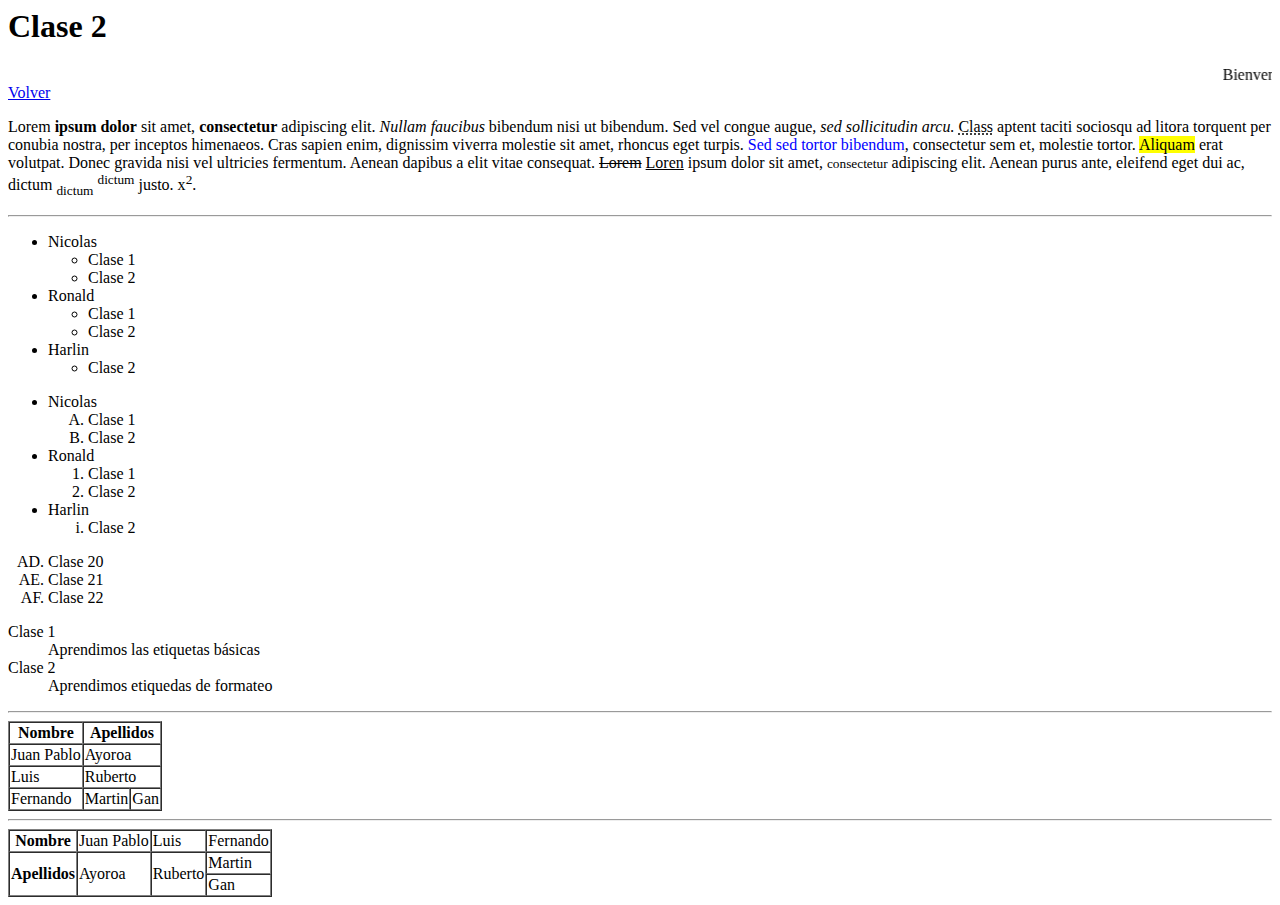
<file: clase2.html>
<html>
  <head>
    <title>Clase 2</title>
  </head>
  <body>
    <h1>Clase 2</h1>
    <!-- Aquí estuvimos aprendiendo a usar MARQUEE a pesar de estar deprecada -->
    <marquee>
      Bienvenido a nuestra clase número 2, esperamos que disfrute su estadía por
      aquí
    </marquee>
    <a href="index.html" title="Boton para volver al Index"> Volver </a>

    <p>
      Lorem <b>ipsum dolor</b> sit amet, <strong>consectetur</strong> adipiscing
      elit. <i>Nullam faucibus</i> bibendum nisi ut bibendum. Sed vel congue
      augue, <em>sed sollicitudin arcu.</em>
      <abbr title="Class hace referencia a una clase">Class</abbr> aptent taciti
      sociosqu ad litora torquent per conubia nostra, per inceptos himenaeos.
      Cras sapien enim, dignissim viverra molestie sit amet, rhoncus eget
      turpis. <span style="color: blue">Sed sed tortor bibendum</span>,
      consectetur sem et, molestie tortor. <mark>Aliquam</mark> erat volutpat.
      Donec gravida nisi vel ultricies fermentum. Aenean dapibus a elit vitae
      consequat. <del>Lorem</del> <ins>Loren</ins> ipsum dolor sit amet,
      <small>consectetur</small> adipiscing elit. Aenean purus ante, eleifend
      eget dui ac, dictum <sub>dictum</sub> <sup>dictum</sup> justo.
      x<sup>2</sup>.
    </p>
    <hr />
    <!--Listar desordenadas Unordered List-->
    <ul style="list-style-type: disc">
      <li>Nicolas</li>
      <ul style="list-style-type: circle">
        <li>Clase 1</li>
        <li>Clase 2</li>
      </ul>
      <li>Ronald</li>
      <ul style="list-style-type: circle">
        <li>Clase 1</li>
        <li>Clase 2</li>
      </ul>
      <li>Harlin</li>
      <ul style="list-style-type: circle">
        <li>Clase 2</li>
      </ul>
    </ul>

    <!--Mezcla de listas -->
    <ul>
      <li>Nicolas</li>
      <ol type="A">
        <li>Clase 1</li>
        <li>Clase 2</li>
      </ol>
      <li>Ronald</li>
      <ol type="1">
        <li>Clase 1</li>
        <li>Clase 2</li>
      </ol>
      <li>Harlin</li>
      <ol type="i">
        <li>Clase 2</li>
      </ol>
    </ul>

    <!--Lista ordenada Ordered List-->
    <ol start="30" type="A">
      <li>Clase 20</li>
      <li>Clase 21</li>
      <li>Clase 22</li>
    </ol>
    <!--Description List-->
    <dl>
      <dt>Clase 1</dt>
      <dd>Aprendimos las etiquetas básicas</dd>
      <dt>Clase 2</dt>
      <dd>Aprendimos etiquedas de formateo</dd>
    </dl>
    <hr />
    <!-- Trabajaremos con Tablas -->
    <table border="1px" cellspacing="0px">
      <tr>
        <th>Nombre</th>
        <th colspan="2">Apellidos</th>
      </tr>
      <tr>
        <td>Juan Pablo</td>
        <td colspan="2">Ayoroa</td>
      </tr>

      <tr>
        <td>Luis</td>
        <td colspan="2">Ruberto</td>
      </tr>
      <tr>
        <td>Fernando</td>
        <td>Martin</td>
        <td>Gan</td>
      </tr>
    </table>
    <hr />
    <table border="1px" cellspacing="0px">
      <tr>
        <th>Nombre</th>
        <td>Juan Pablo</td>
        <td>Luis</td>
        <td>Fernando</td>
      </tr>
      <tr>
        <th rowspan="2">Apellidos</th>
        <td rowspan="2">Ayoroa</td>
        <td rowspan="2">Ruberto</td>
        <td>Martin</td>
      </tr>
      <tr>
        <td>Gan</td>
      </tr>
    </table>
  </body>
</html>
</file>
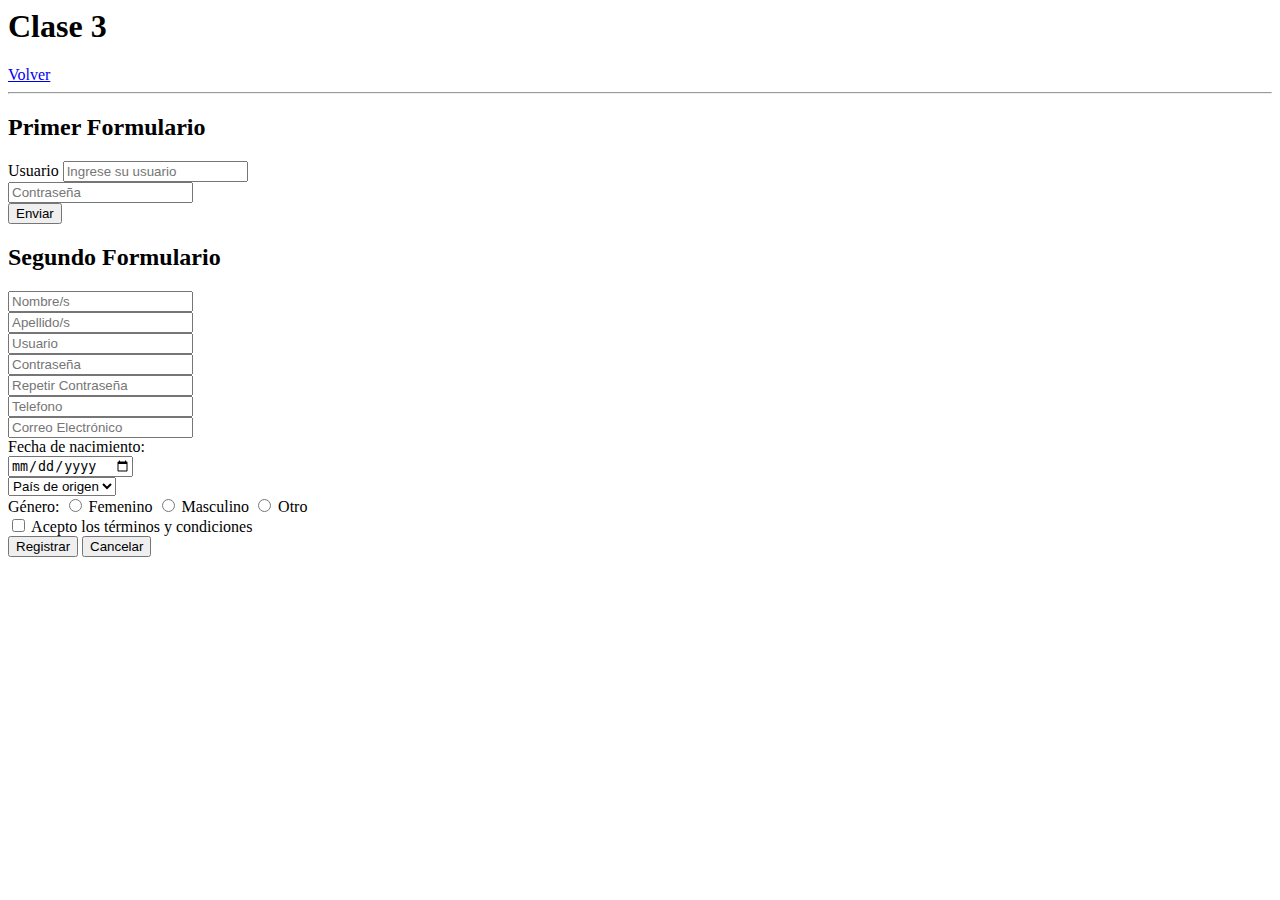
<file: clase3.html>
<html>
  <head>
    <meta charset="utf-8" />
    <meta lang="es-AR" />
    <title>Clase 3</title>
  </head>
  <body>
    <h1>Clase 3</h1>
    <a href="index.html">Volver</a>
    <hr />
    <div>
      <h2>Primer Formulario</h2>
      <form>
        <label for="usuario">Usuario</label>
        <input
          type="text"
          id="usuario"
          placeholder="Ingrese su usuario"
        /><br />
        <input
          type="password"
          id="clave"
          name="nameClave"
          placeholder="Contraseña"
        /><br />
        <input type="submit" value="Enviar" />
      </form>
    </div>

    <div>
      <h2>Segundo Formulario</h2>
      <form>
        <input type="text" name="nombre" placeholder="Nombre/s" required />
        <br />
        <input type="text" name="apellido" placeholder="Apellido/s" required />
        <br />
        <input type="text" name="usuario" placeholder="Usuario" required />
        <br />
        <input type="password" name="clave" placeholder="Contraseña" required />
        <br />
        <input
          type="password"
          name="clave2"
          placeholder="Repetir Contraseña"
          required
        />
        <br />
        <input type="tel" name="telefono" placeholder="Telefono" required />
        <br />
        <input
          type="email"
          name="email"
          placeholder="Correo Electrónico"
          required
        />
        <br />
        <label for="nacimiento">Fecha de nacimiento:</label><br />
        <input type="date" name="nacimiento" id="nacimiento" required />
        <br />
        <select name="pais" required>
          <option value="" selected disabled hidden>País de origen</option>
          <option value="1">Argentina</option>
          <option value="2">México</option>
          <option value="3">Venezuela</option>
          <option value="4">Chile</option>
          <option value="5">Colombia</option>
          <option value="6">Australia</option>
          <option value="7">Perú</option>
        </select>
        <br />
        <label>Género:</label>
        <input type="radio" id="femenino" name="sexo" value="1" required />
        <label for="femenino">Femenino</label>

        <input type="radio" id="masculino" name="sexo" value="2" required />
        <label for="masculino">Masculino</label>

        <input type="radio" id="otro" name="sexo" value="3" required />
        <label for="otro">Otro</label>
        <br />
        <input type="checkbox" name="terminos" required /> Acepto los términos y
        condiciones
        <br />
        <input type="submit" value="Registrar" />
        <input type="reset" value="Cancelar" />
      </form>
    </div>
  </body>
</html>
</file>
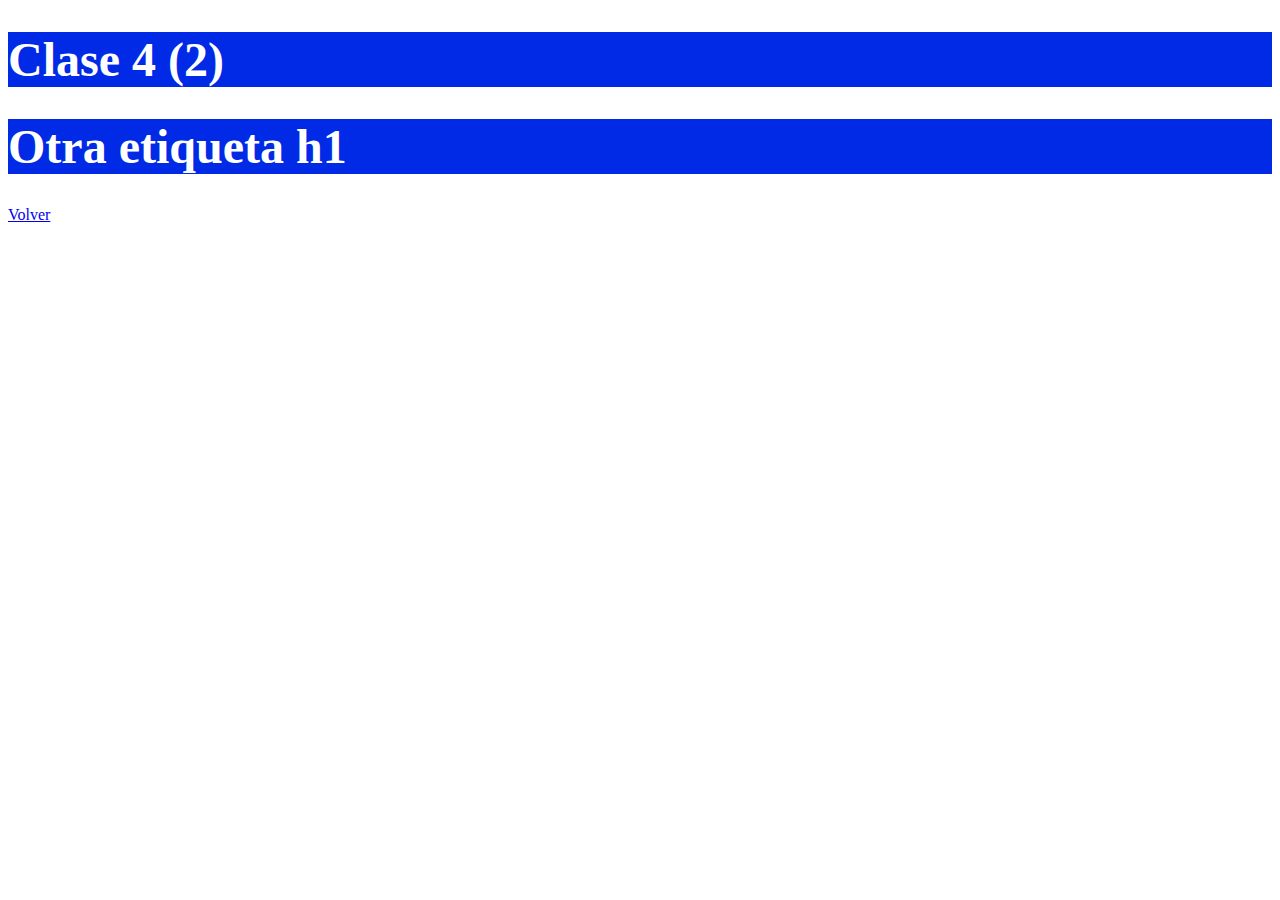
<file: clase4/index2.html>
<!DOCTYPE html>
<html lang="en">
  <head>
    <meta charset="UTF-8" />
    <meta http-equiv="X-UA-Compatible" content="IE=edge" />
    <meta name="viewport" content="width=device-width, initial-scale=1.0" />
    <title>Clase 4</title>
    <link rel="stylesheet" href="./css/style.css" />
  </head>

  <body>
    <h1>Clase 4 (2)</h1>
    <h1>Otra etiqueta h1</h1>
    <a href="../index.html" title="Boton para volver al Index"> Volver </a>
  </body>
</html>
</file>
<file: clase4/css/style.css>
h1{
    background-color: #002ae5 ;
    color: white;
    font-size: 3em;
}
</file>
